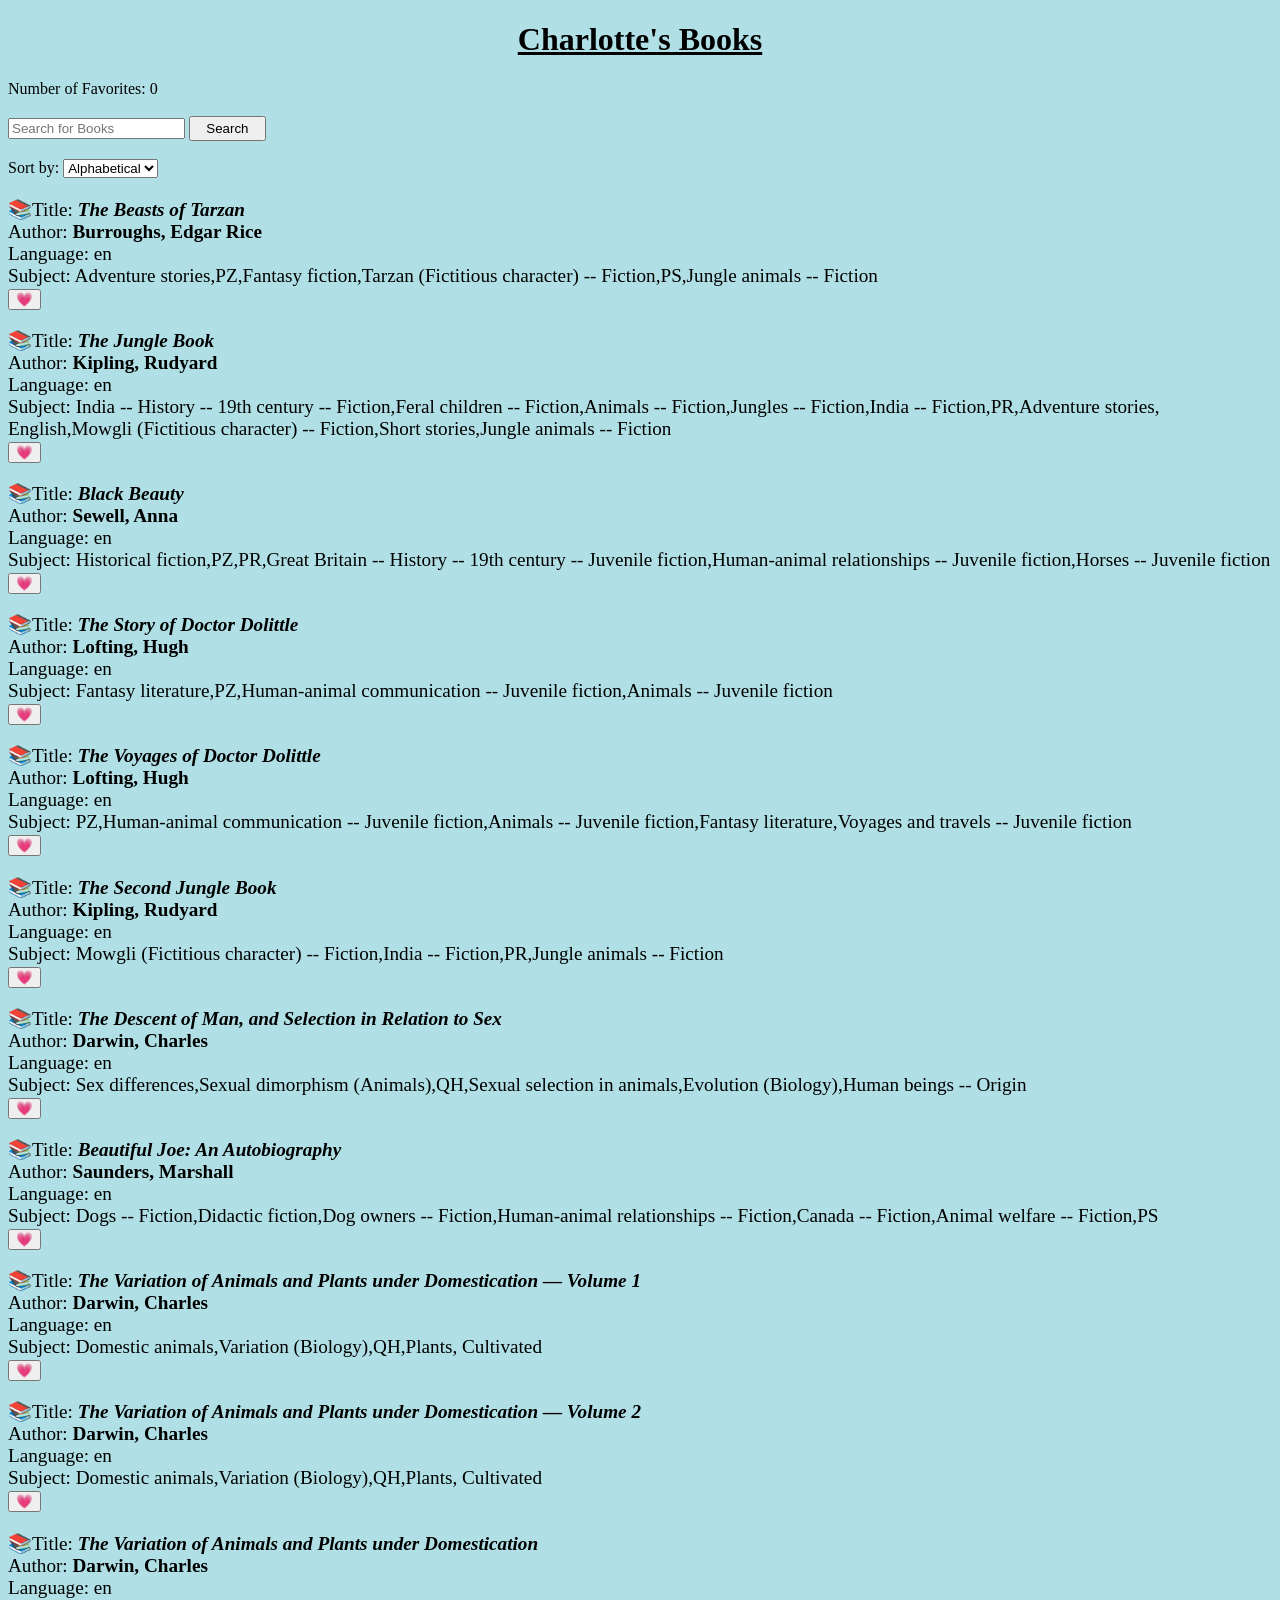
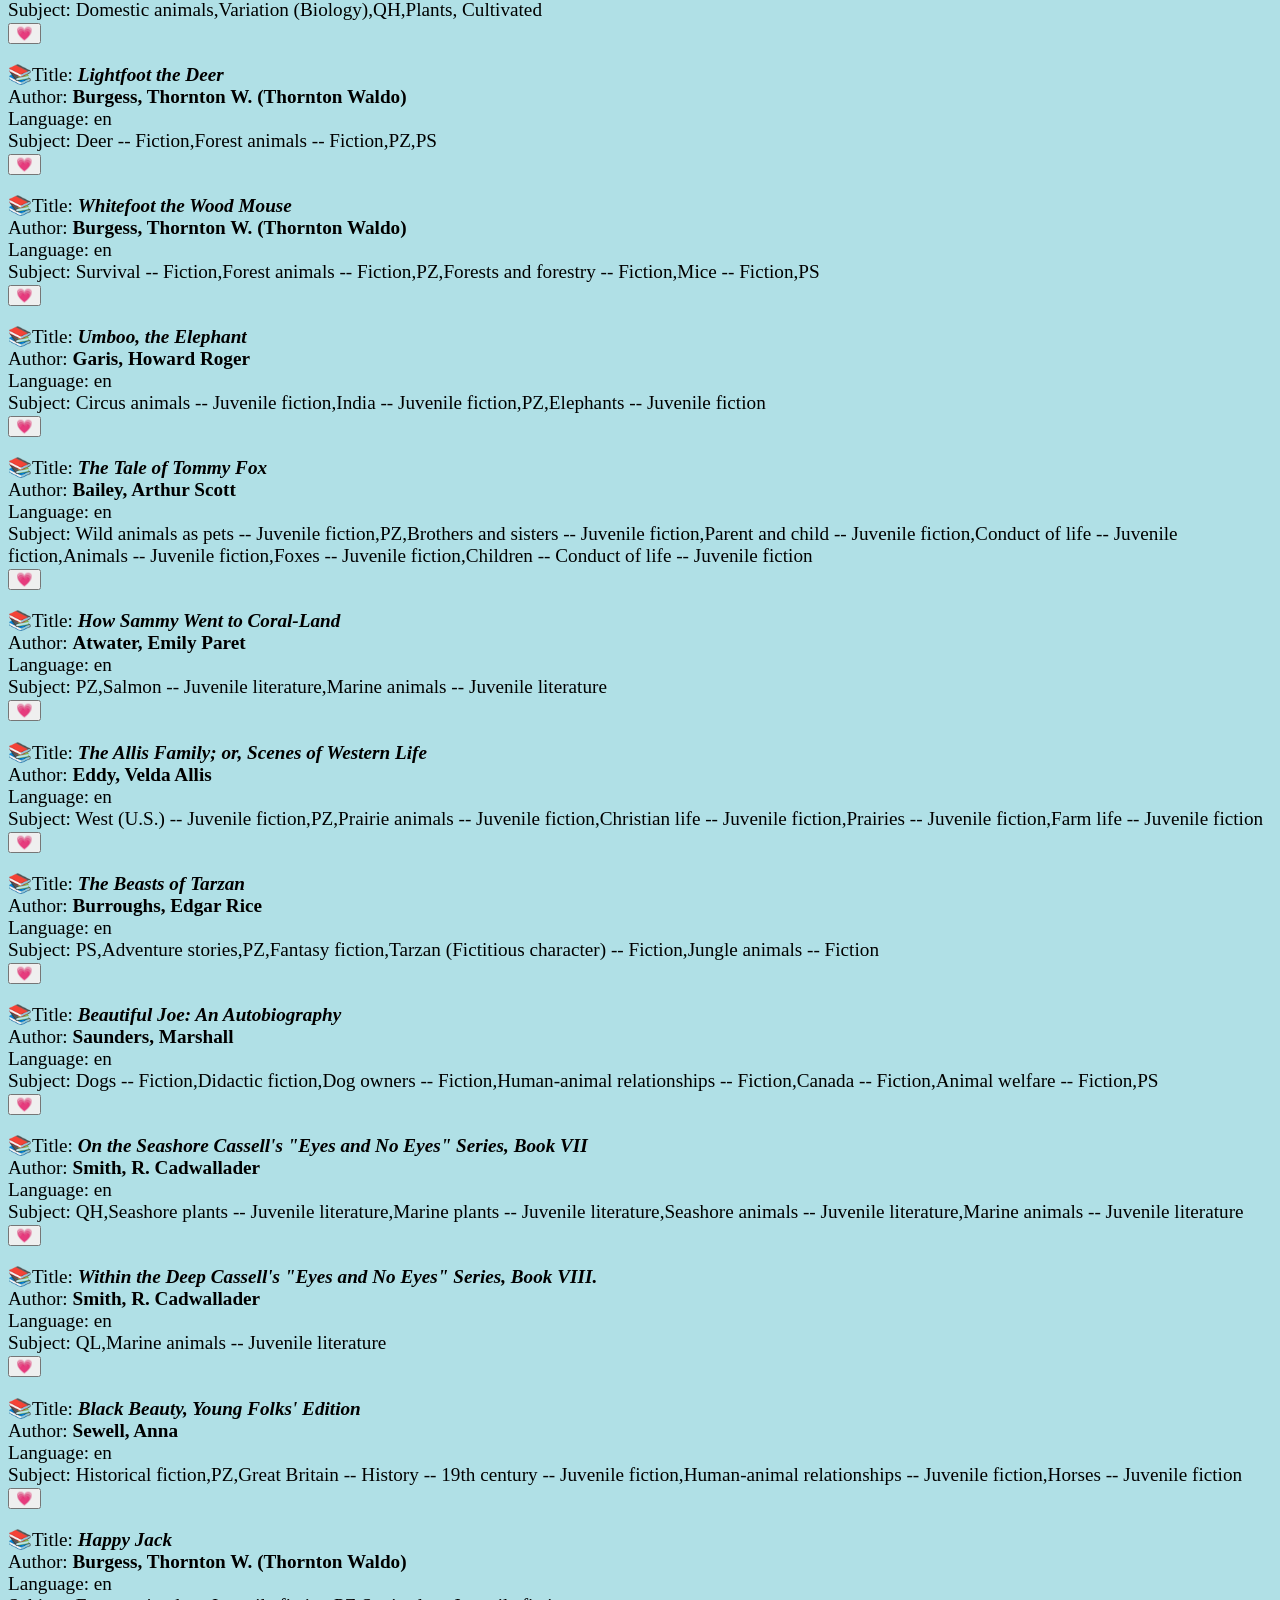
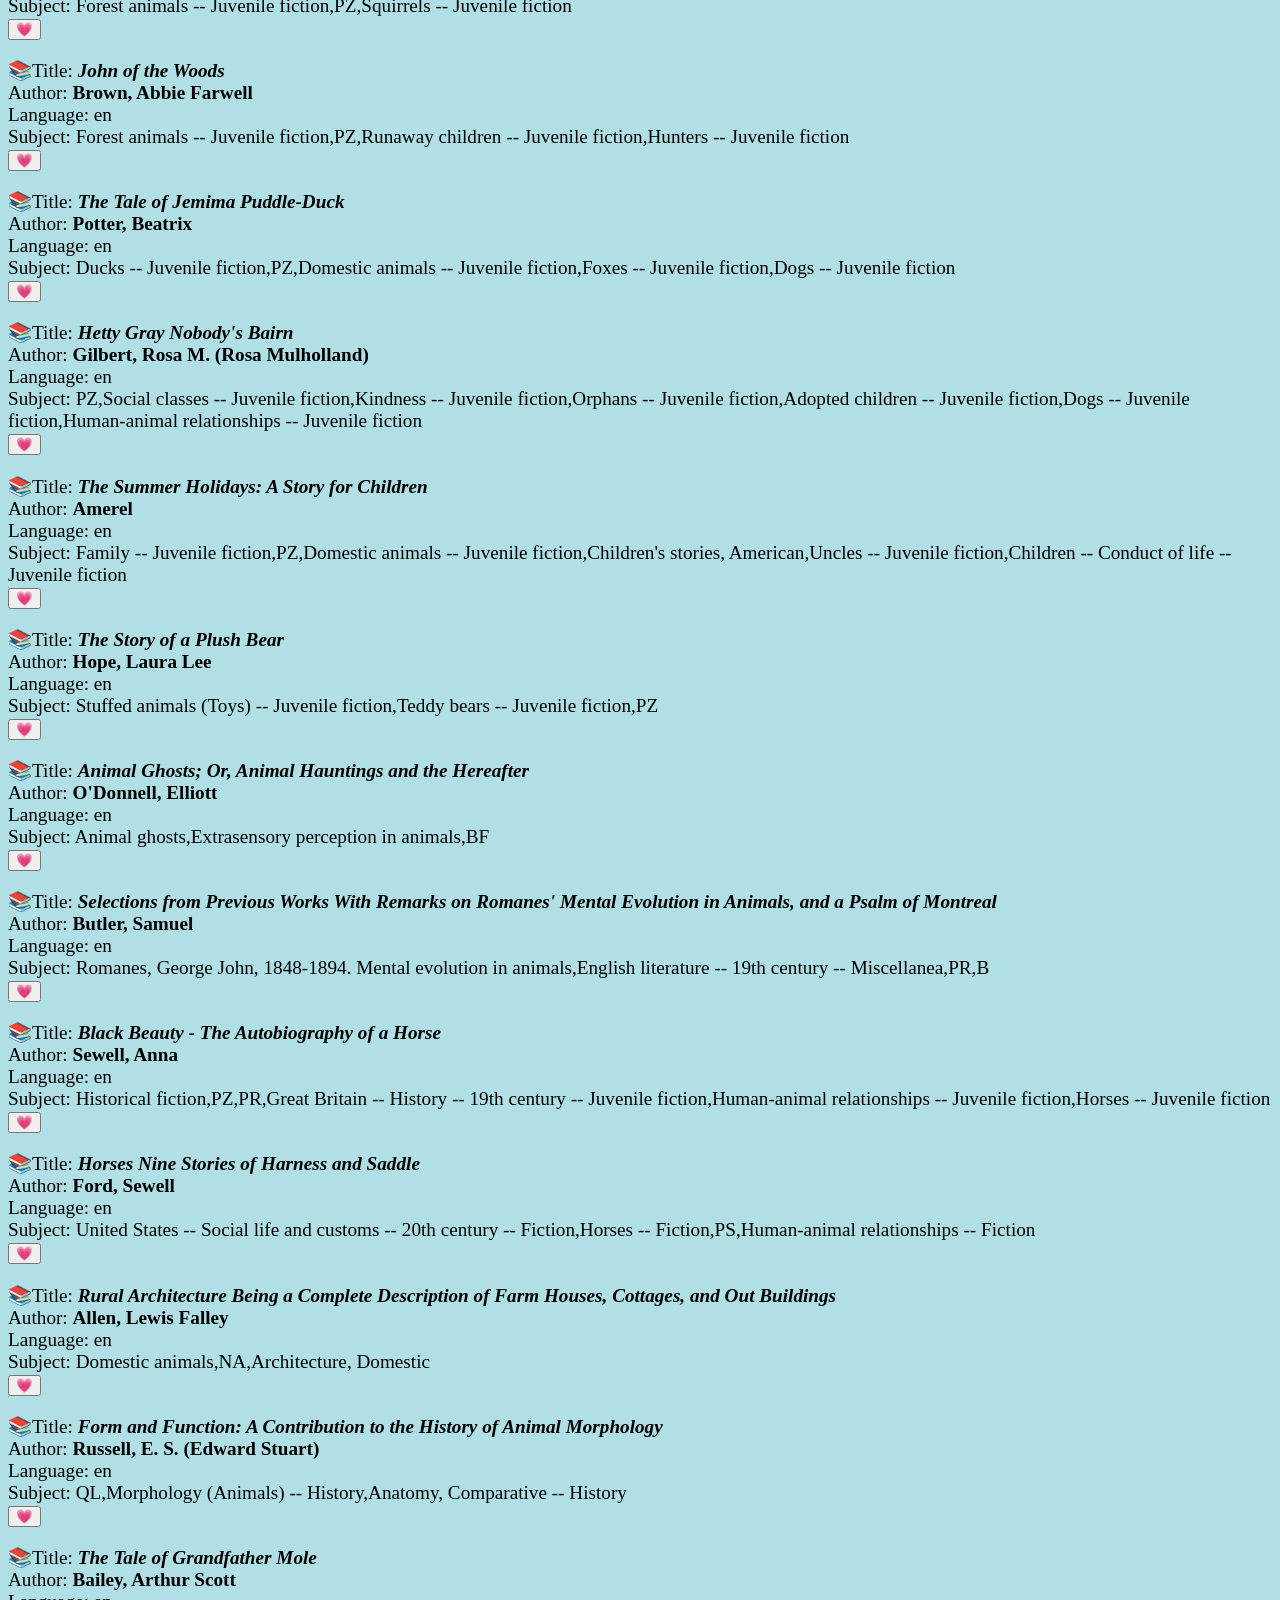
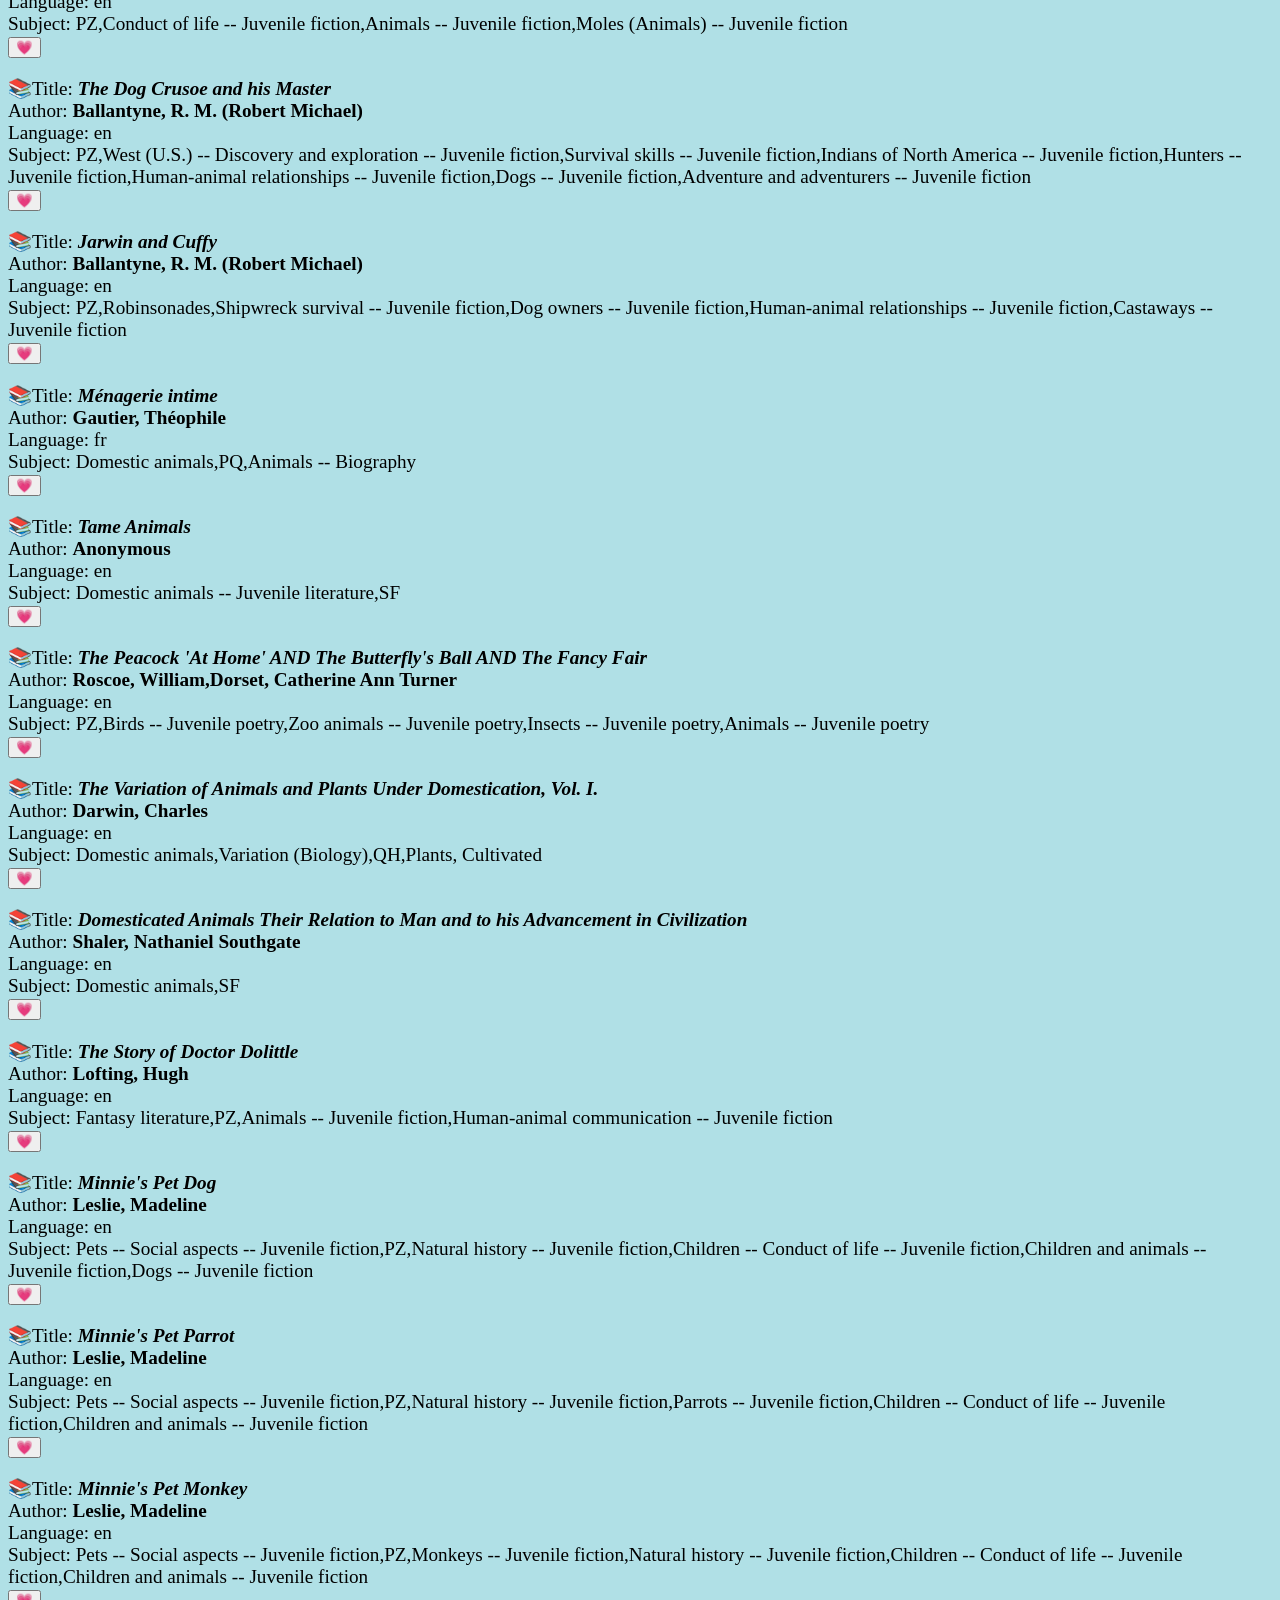
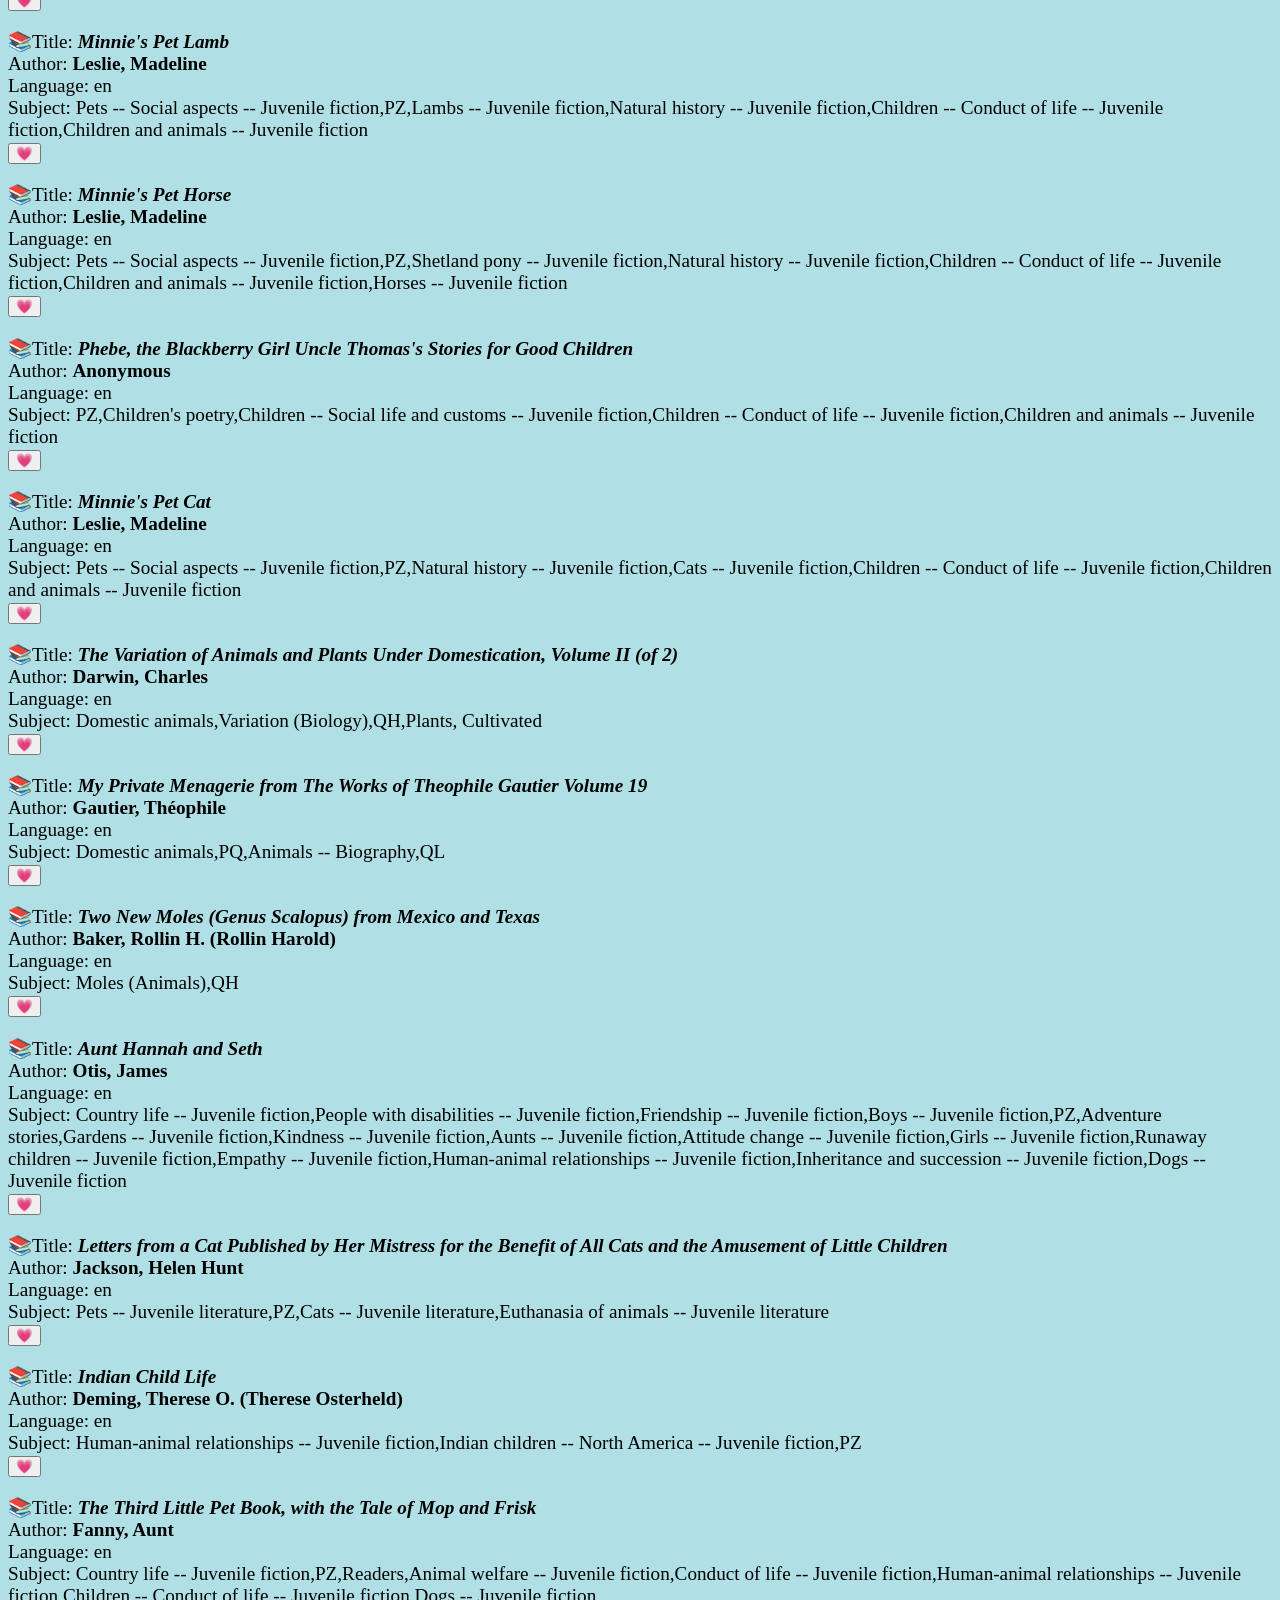
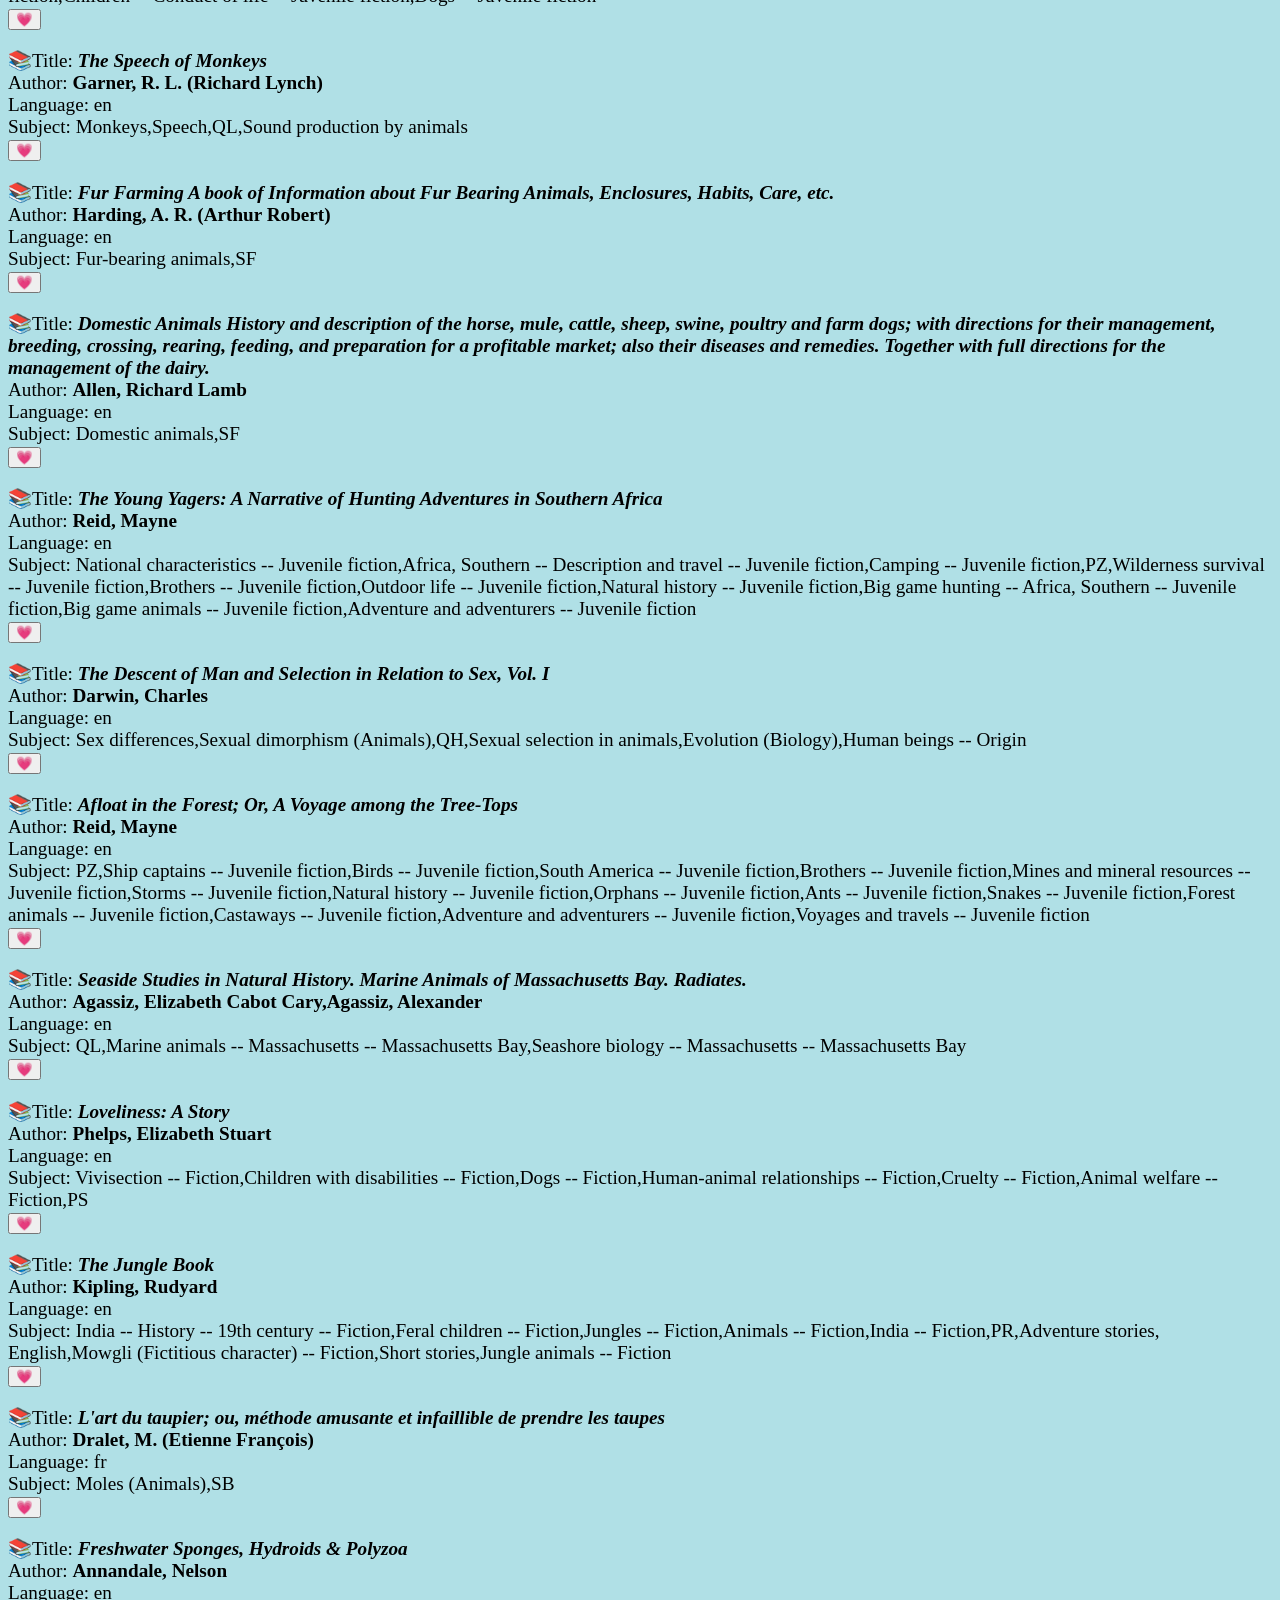
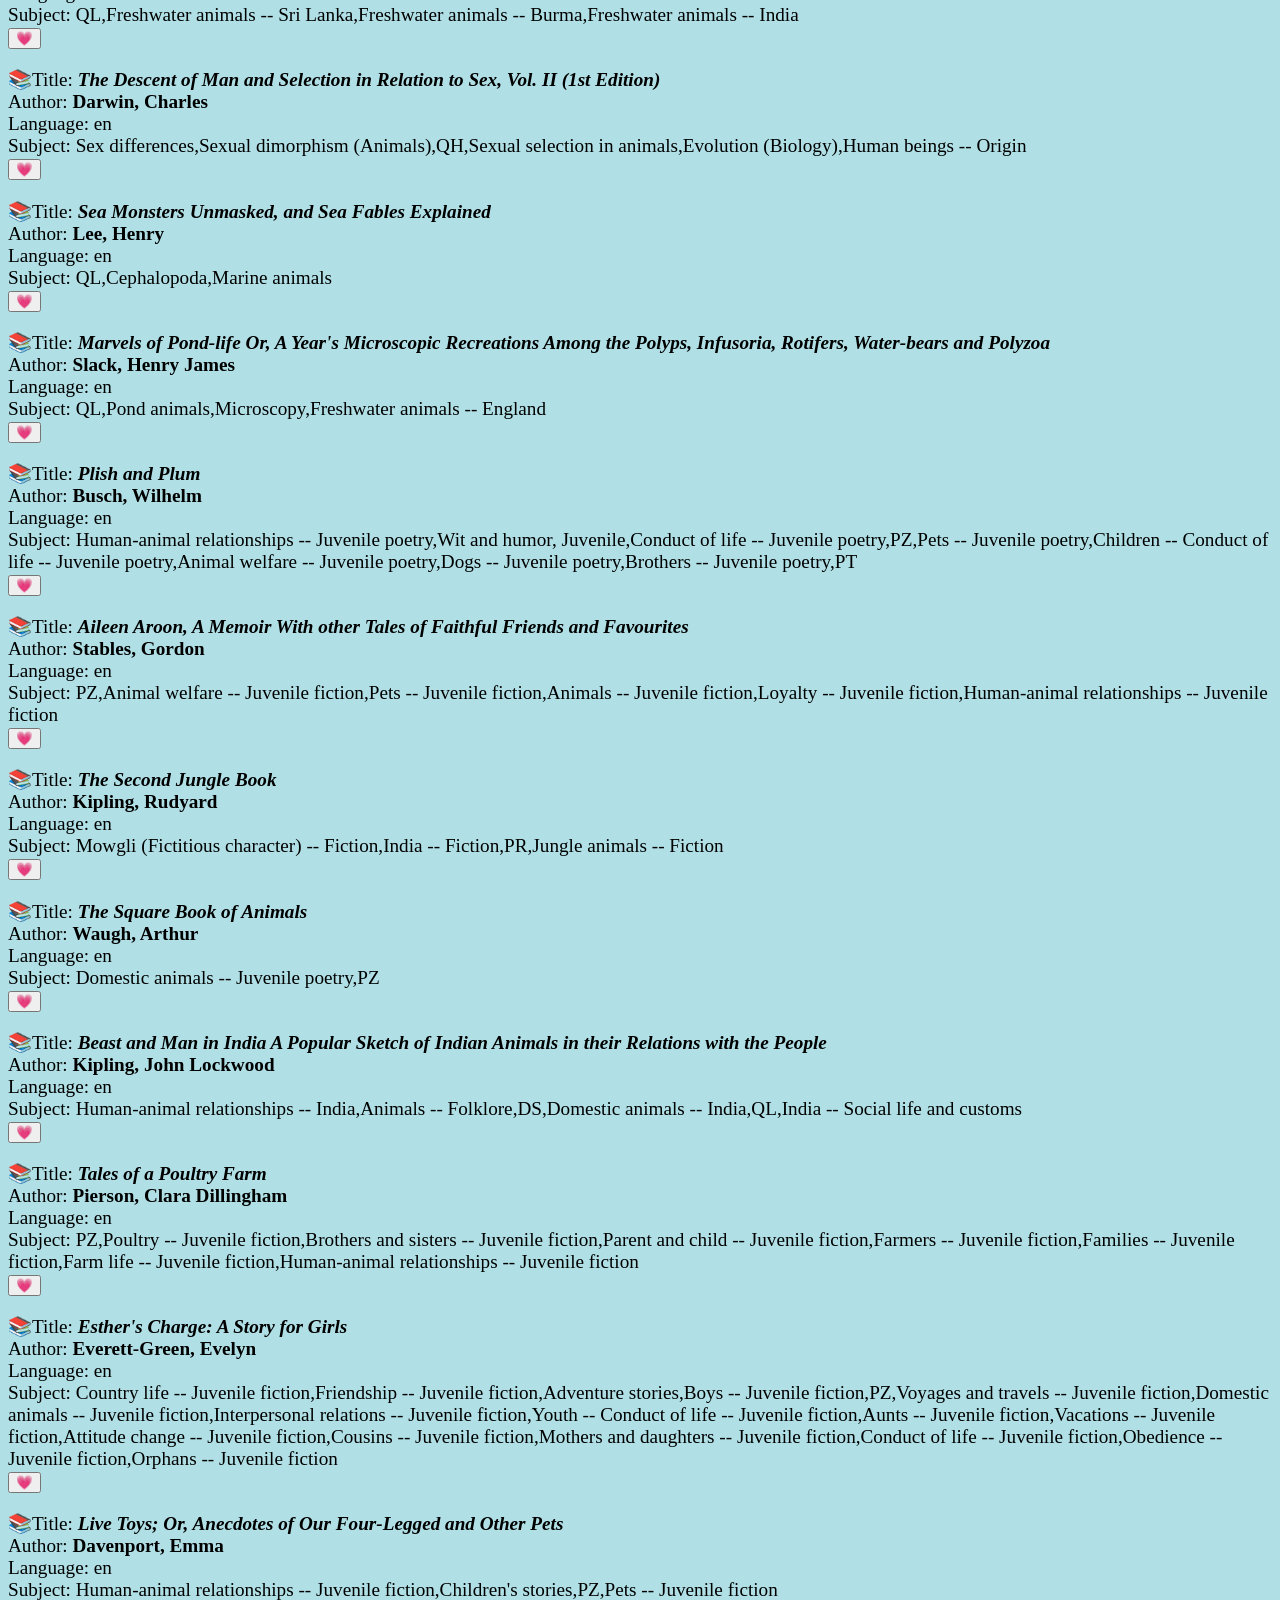
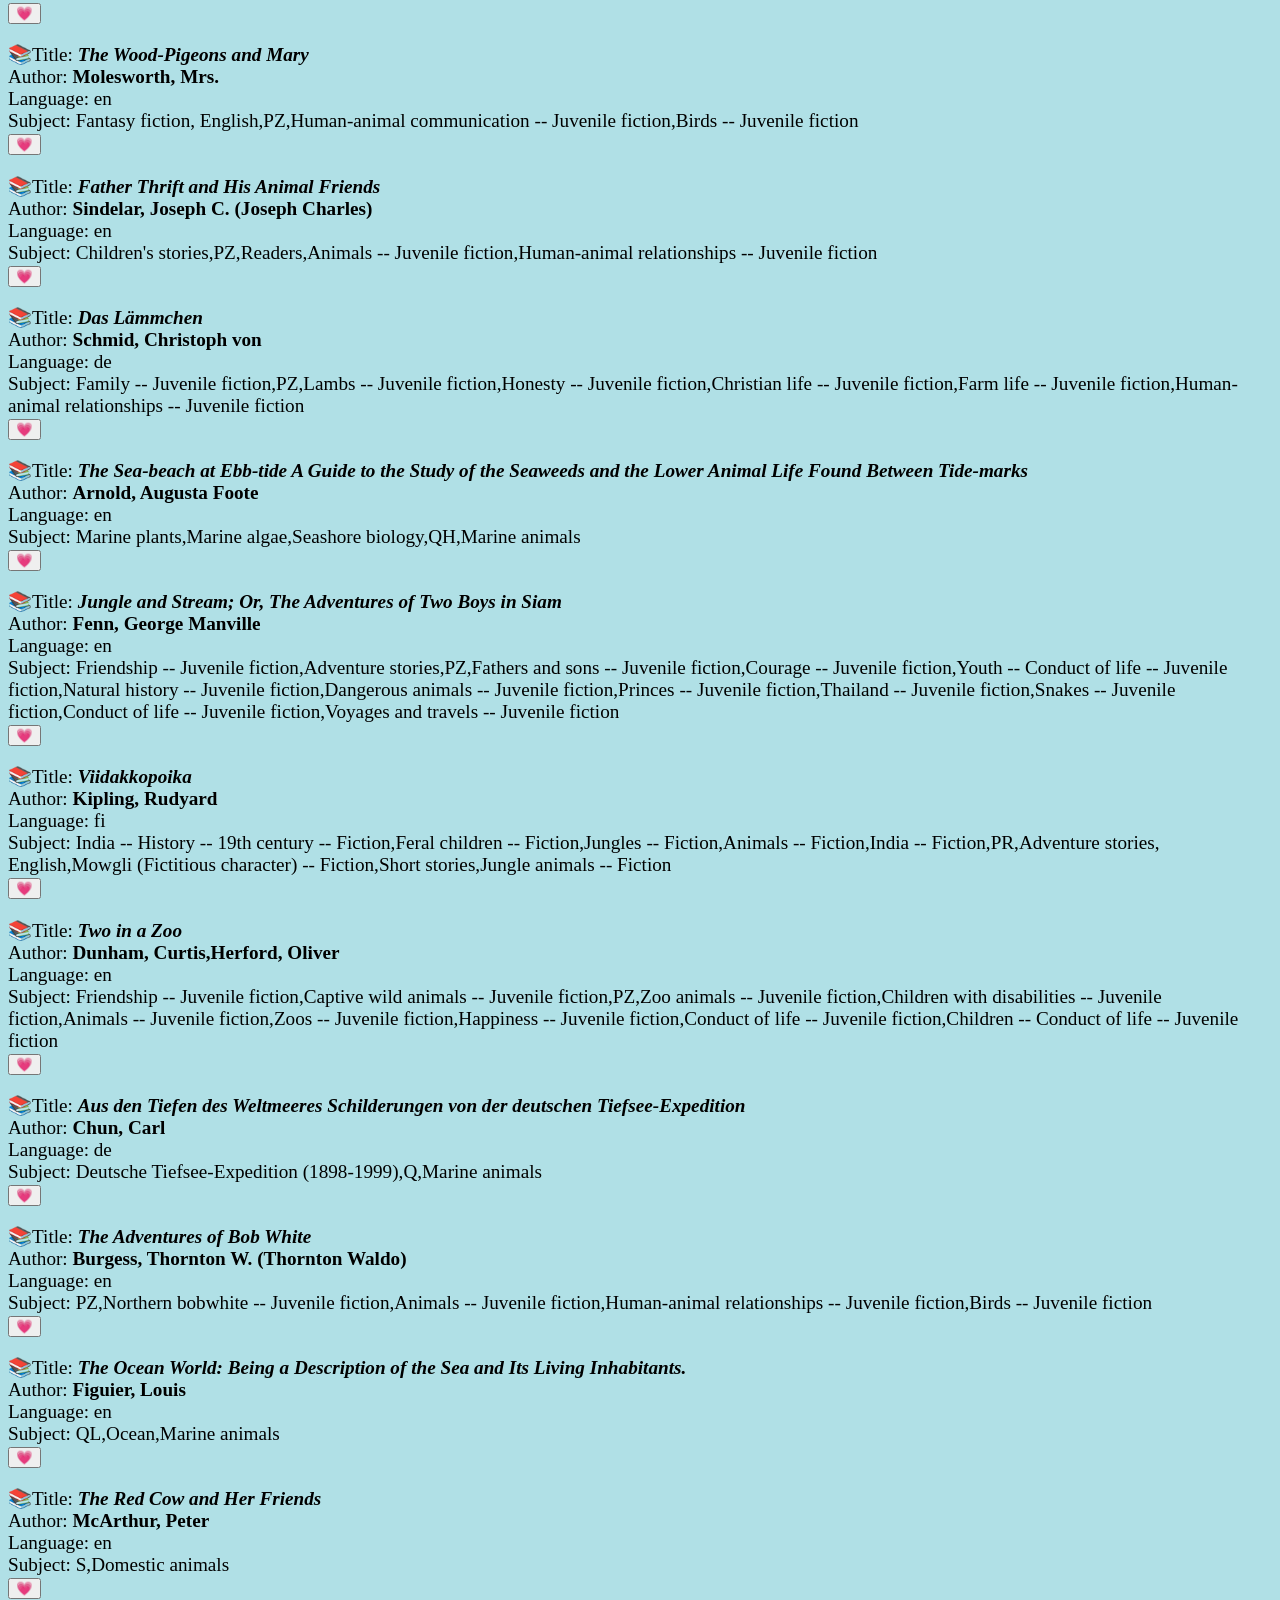
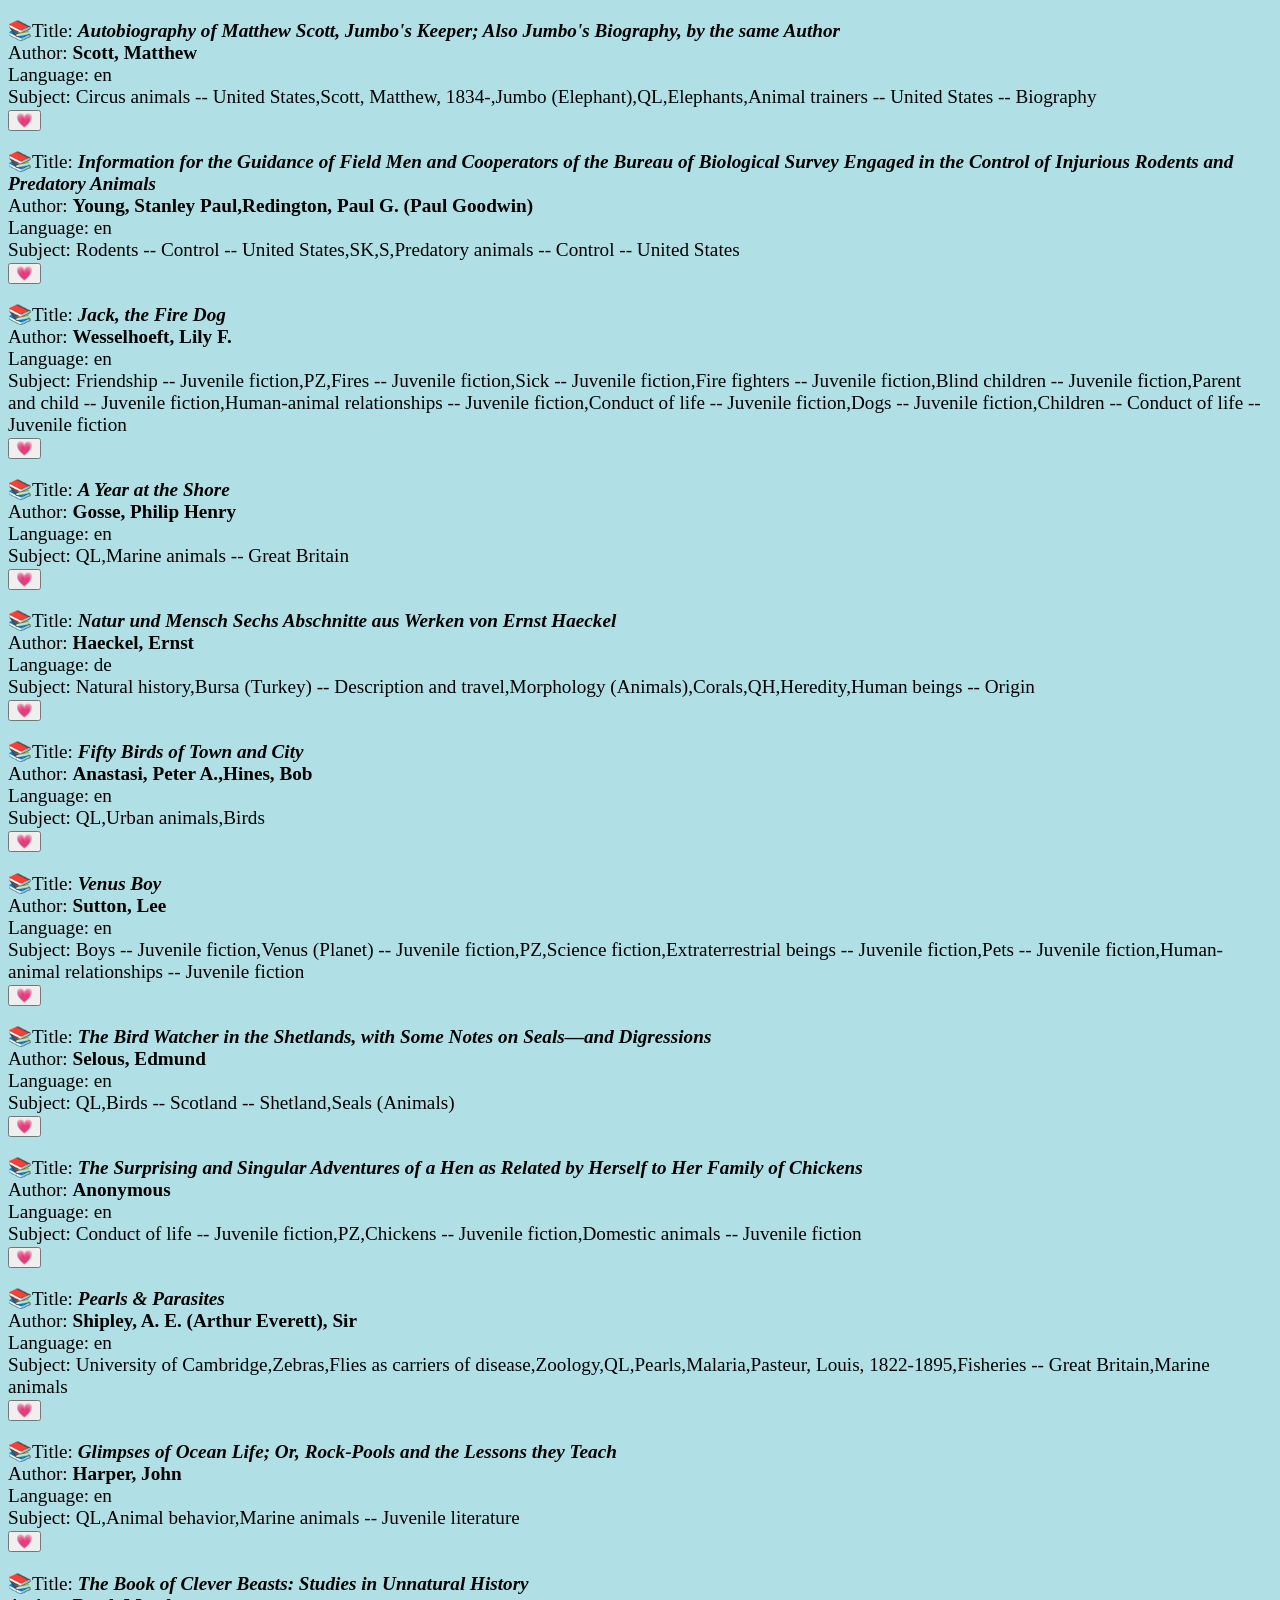
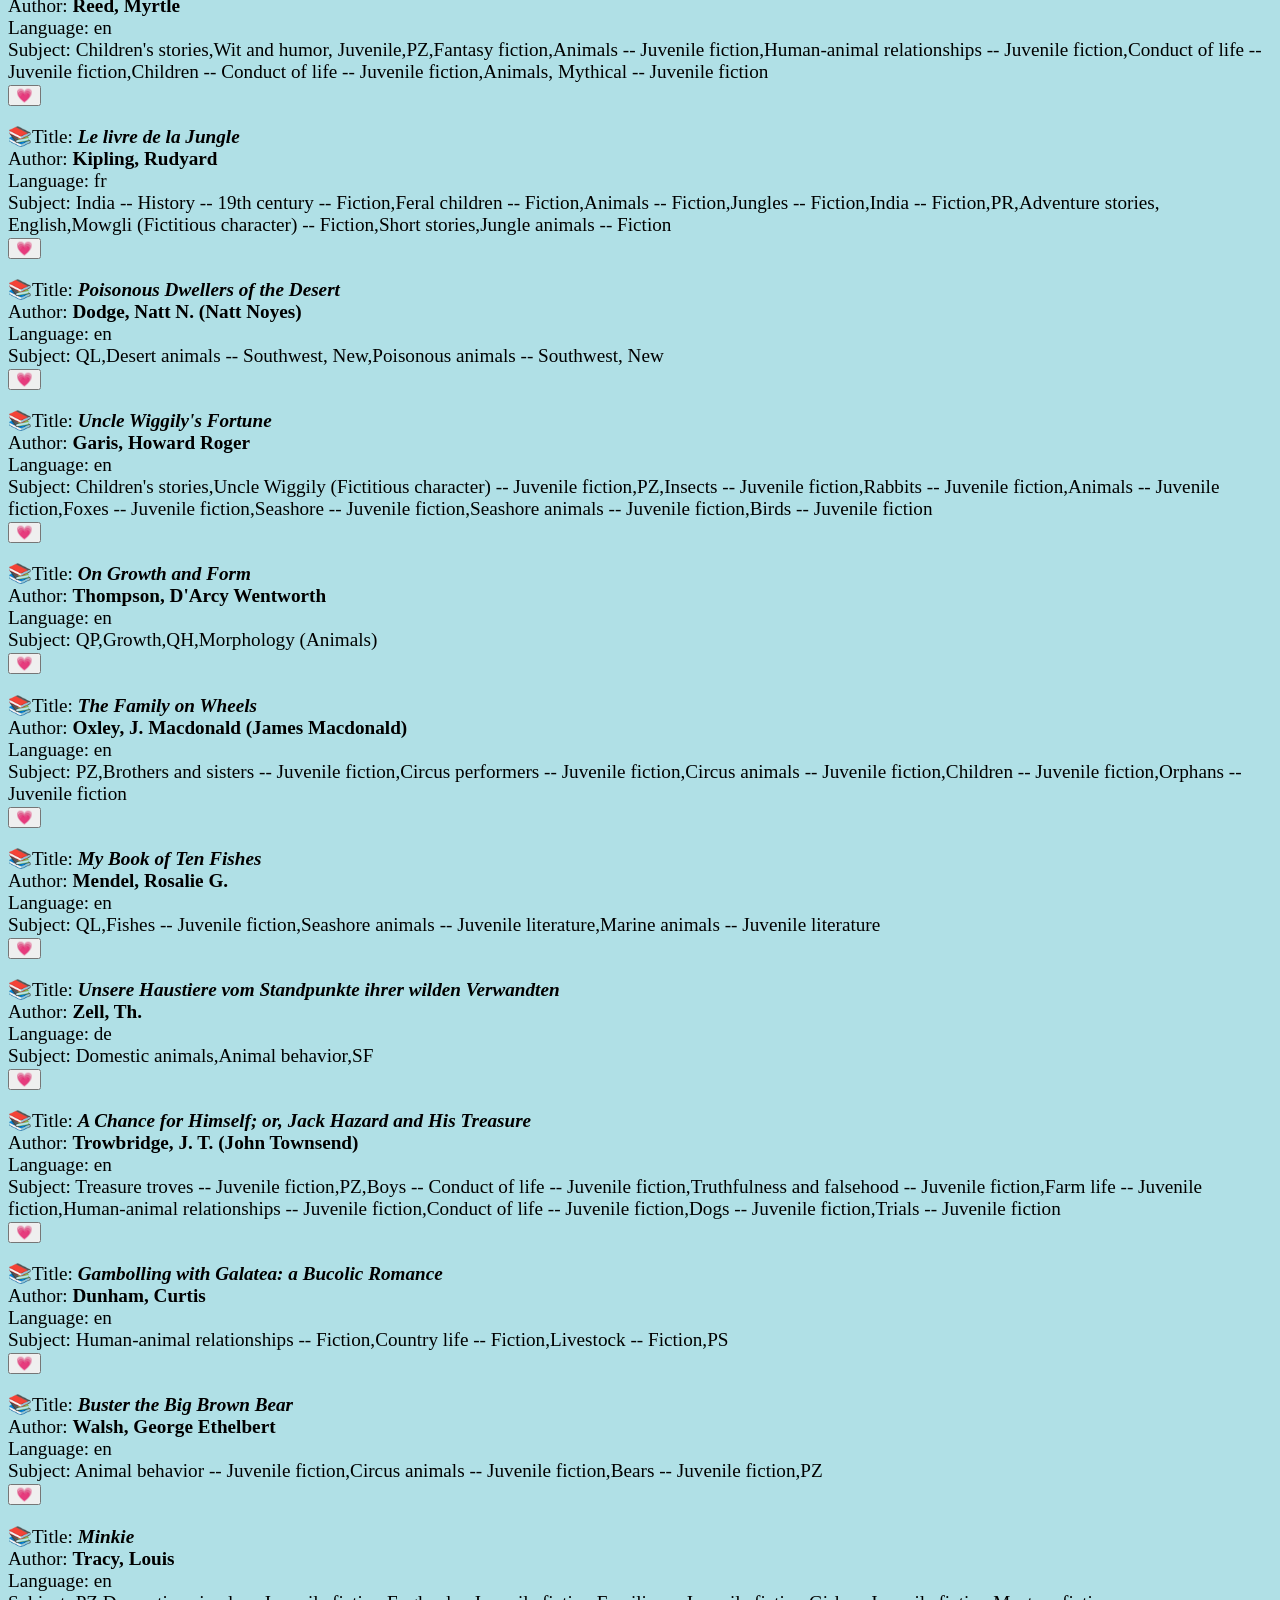
<file: index.html>
<!-- -------------------------- -->
<!-- #GRADING NOTES -->
<!-- -------------------------- -->
<!--  1. The UI contains a "Search" text input and a "Search" button.
          You do have a search input and button here. - SLL
      3. The UI contains a "Sort by" drop-down menu that contains the following options. 
      There should also be a way to toggle whether the sort is ascending or descending. 
          I see your sortby drop down menu with some options. I would indicate ascending
          or decending in there. -SLL -->

<!DOCTYPE html>
<html lang="en">
  <head>
    <meta charset="UTF-8" />
    <meta http-equiv="X-UA-Compatible" content="IE=edge" />
    <meta name="viewport" content="width=device-width, initial-scale=1.0" />
    <title>Charlotte's Books</title>
    <link rel="stylesheet" href="main.css" />
  </head>
  <body>
    <h1 id="title">Charlotte's Books</h1>
    <span> Number of Favorites: <span id="numfavs">0</span></span
    ><br /><br />
    <input type="text" class="search" placeholder="Search for Books" />
    <button id="search-button">Search</button><br /><br />
    <label for="Sortby">Sort by:</label>

    <select name="Sortby" id="sorting">
      <option value="A-Z">Alphabetical</option>
      <option value="title">Title</option>
      <option value="Author">Author</option>
    </select>
    <main id="bookshelf">
      <ul id="book-list"></ul>
    </main>
    <script src="book-data.js"></script>
    <script src="index.js"></script>
  </body>
</html>
</file>
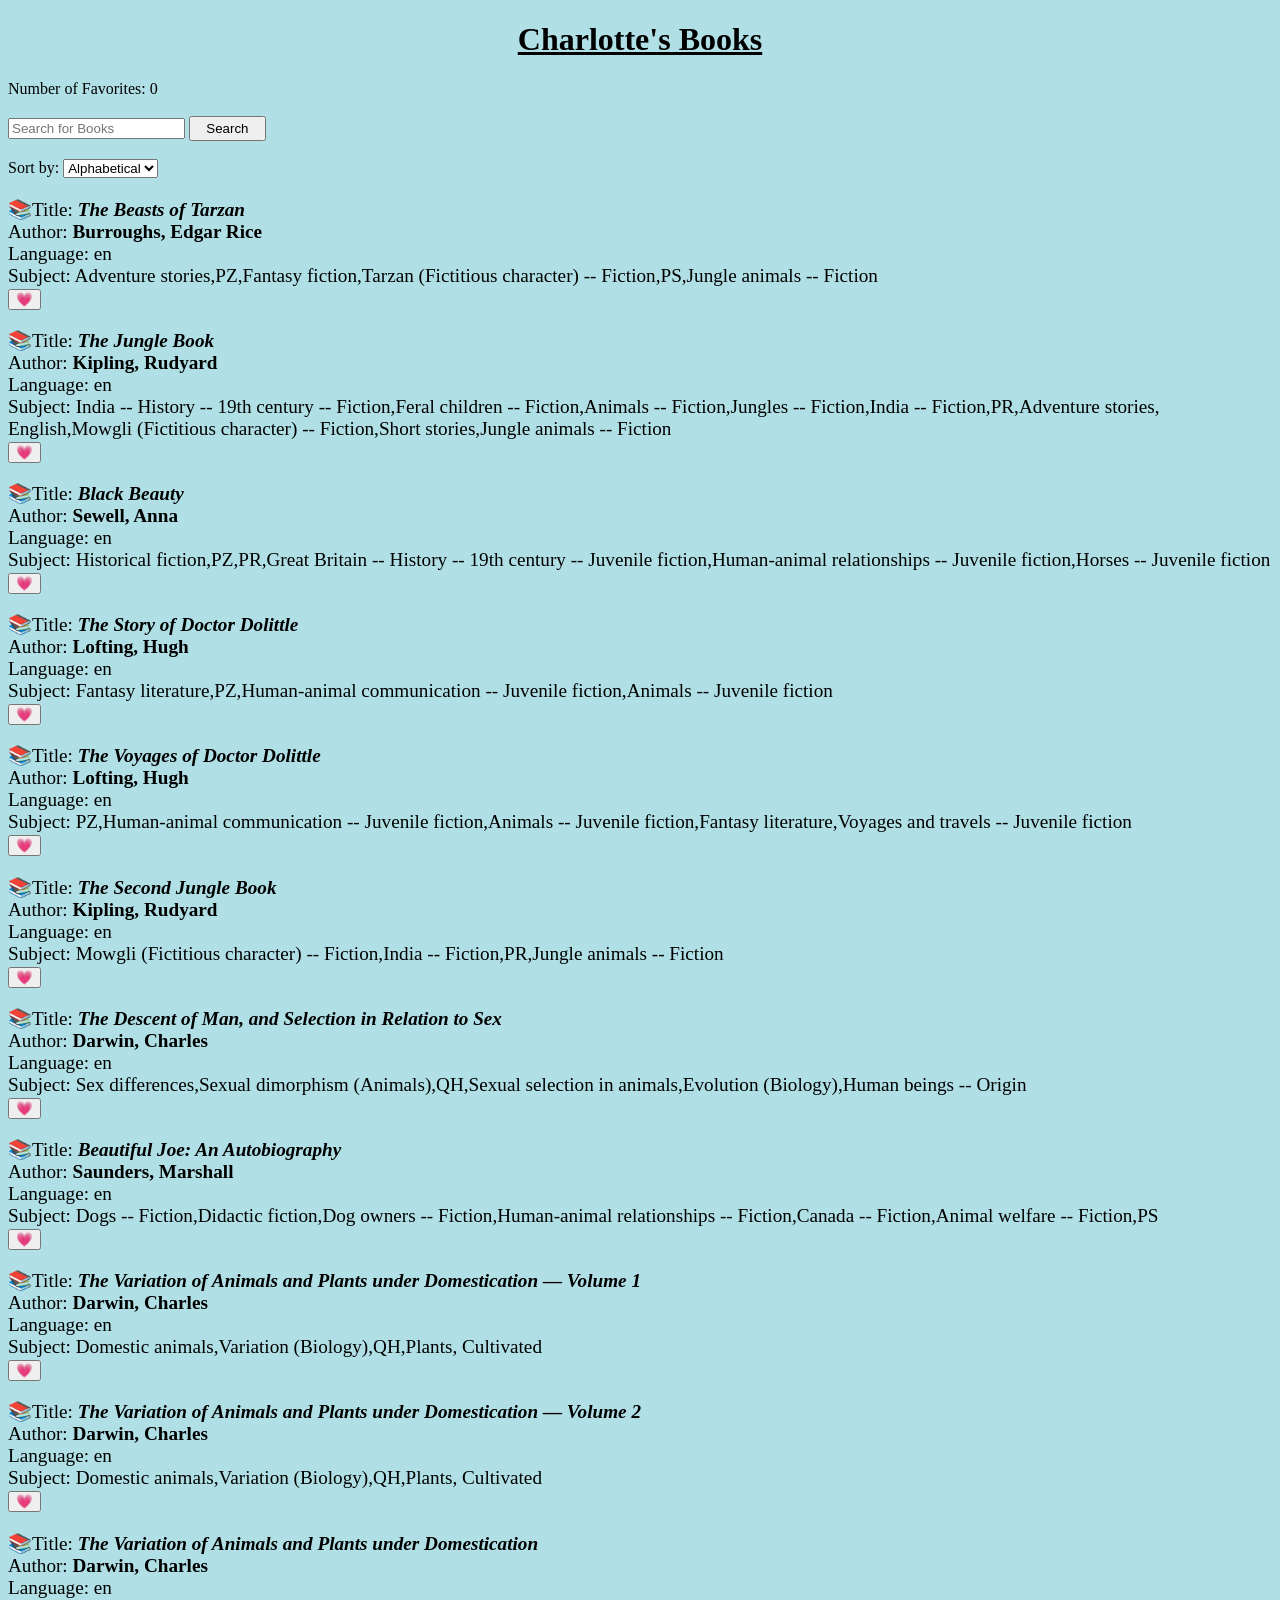
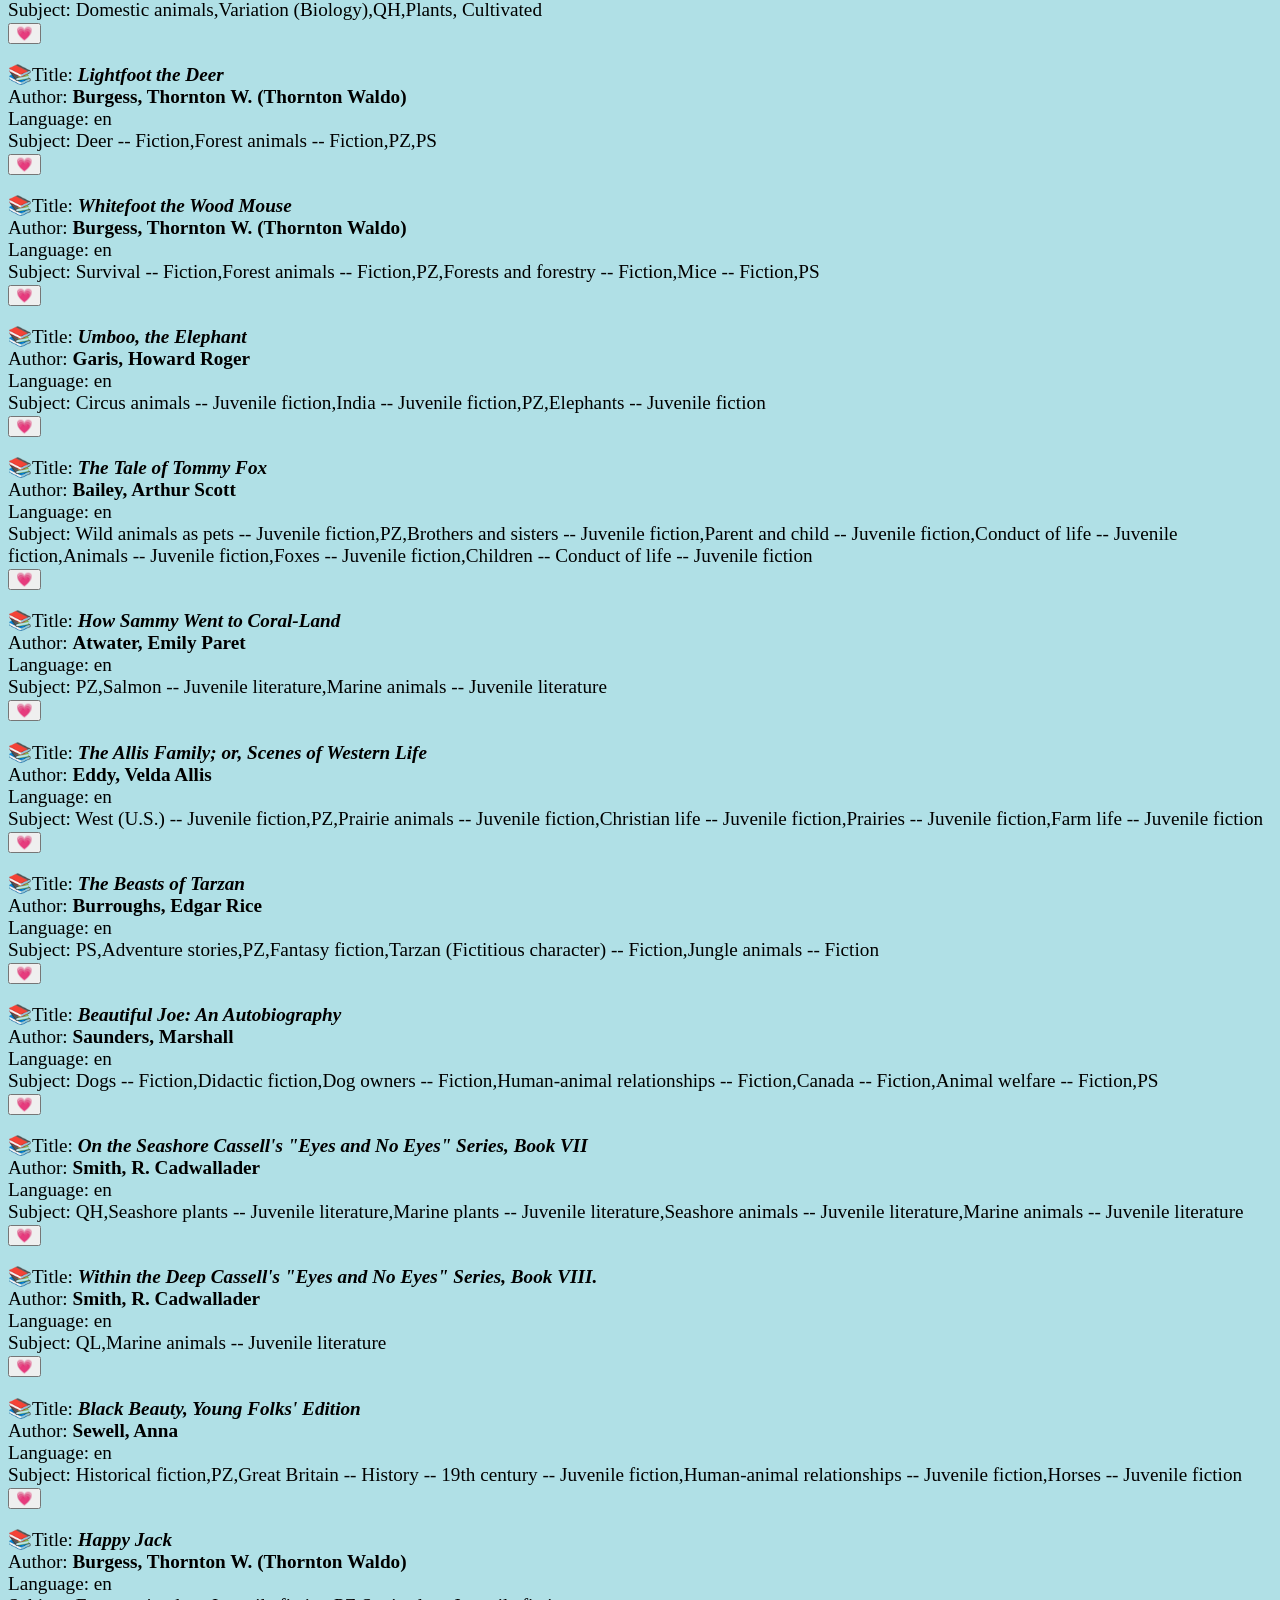
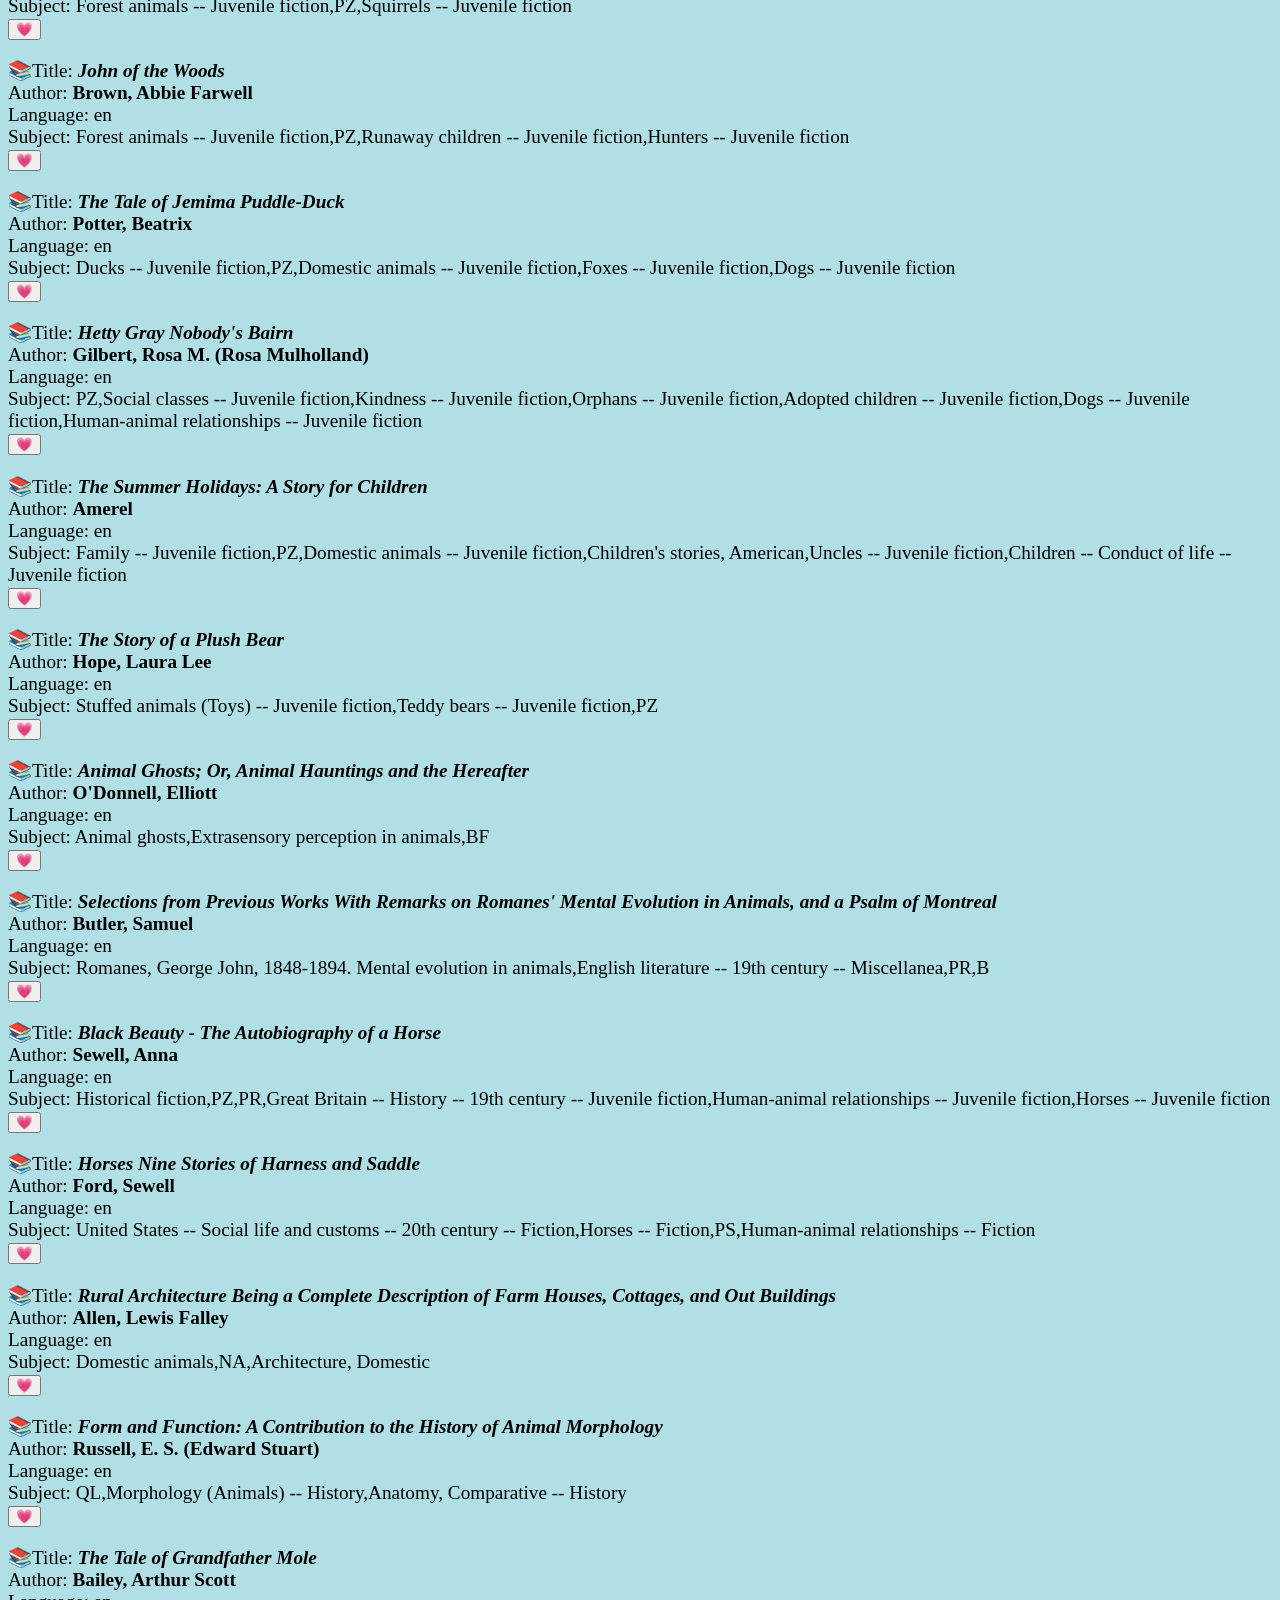
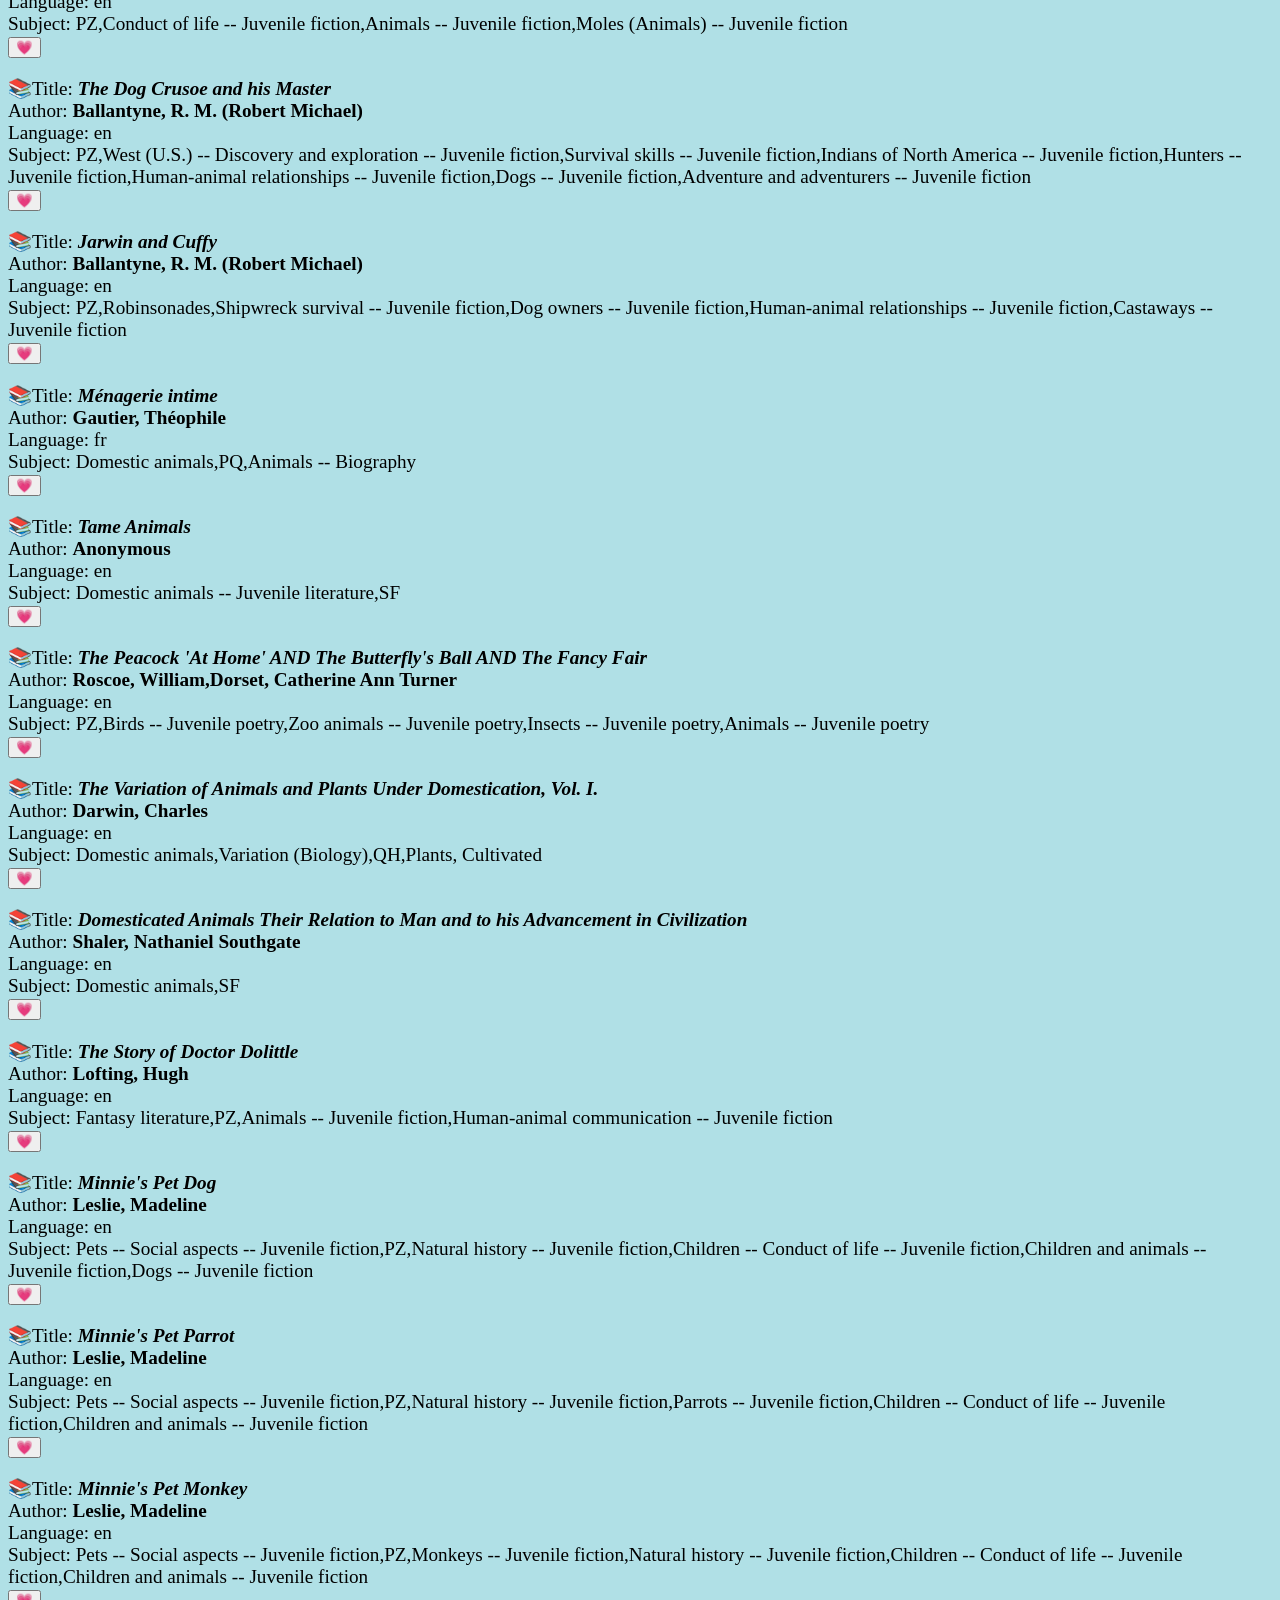
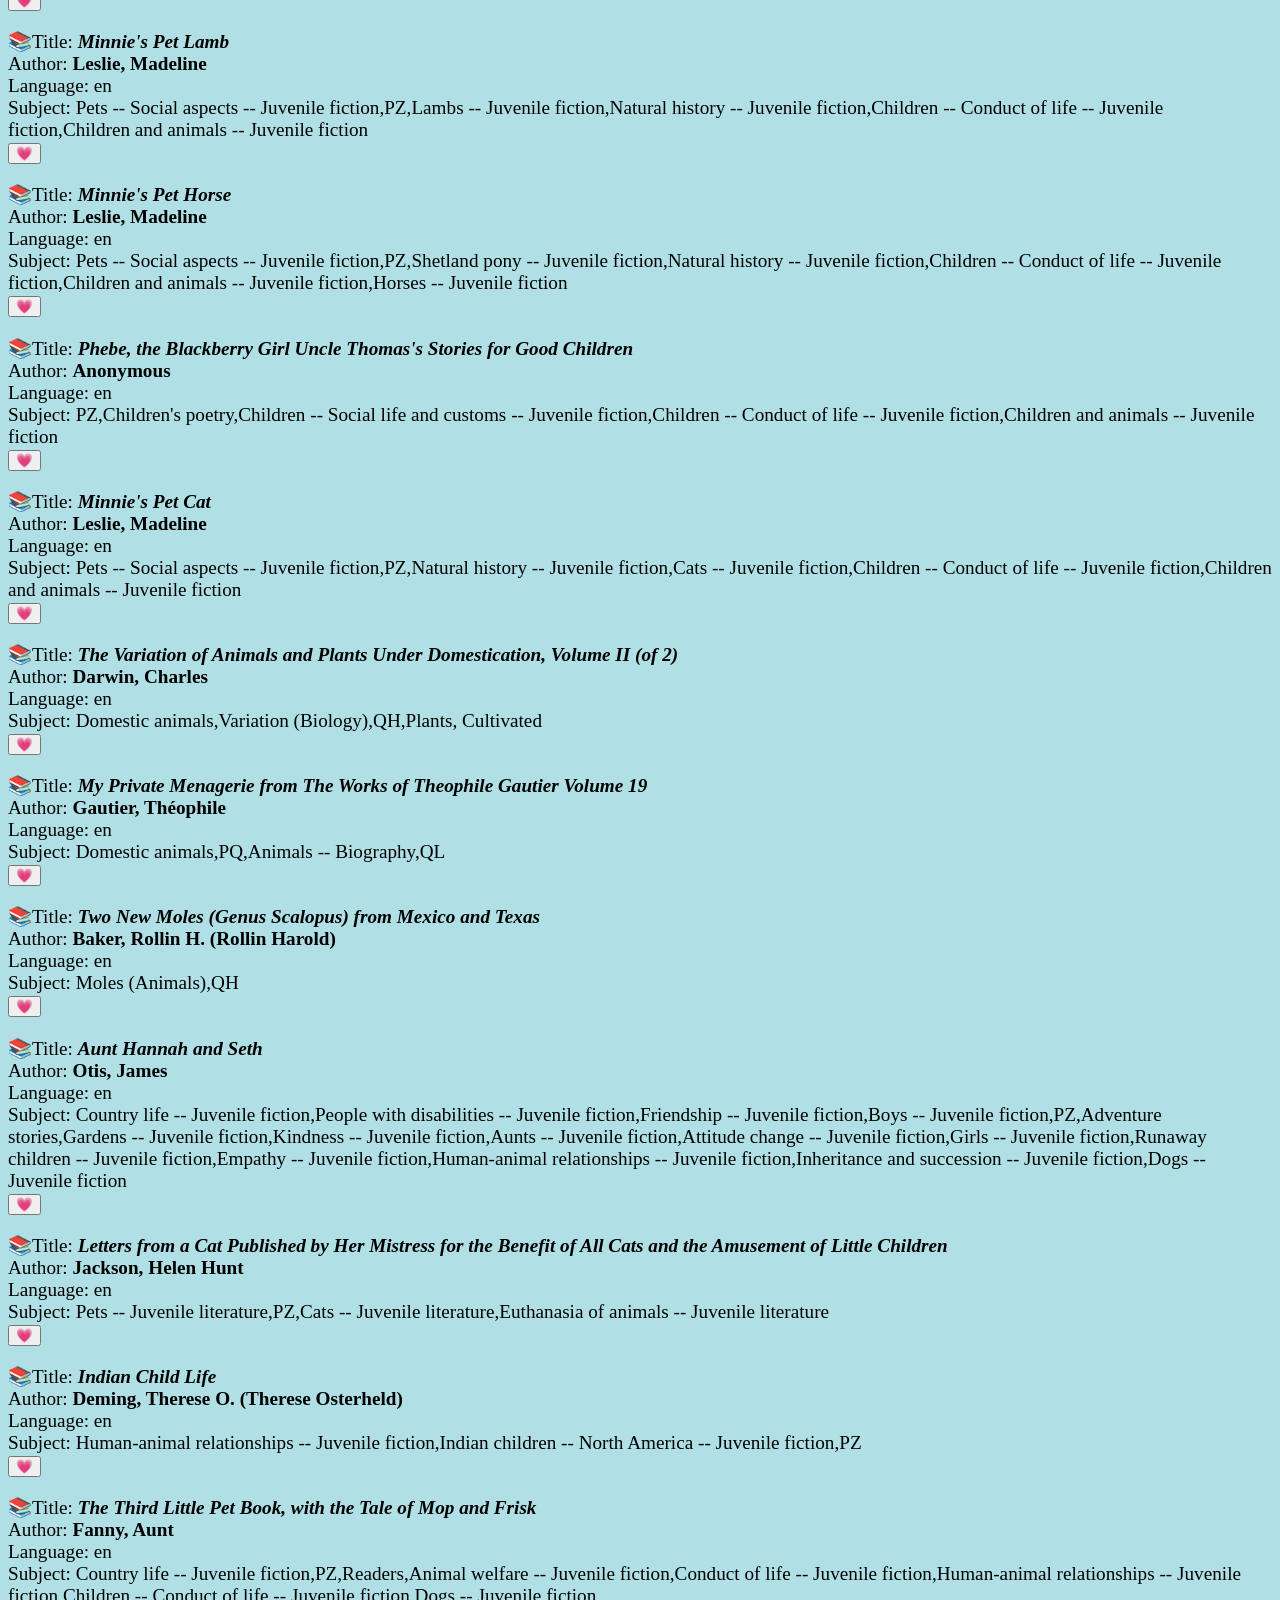
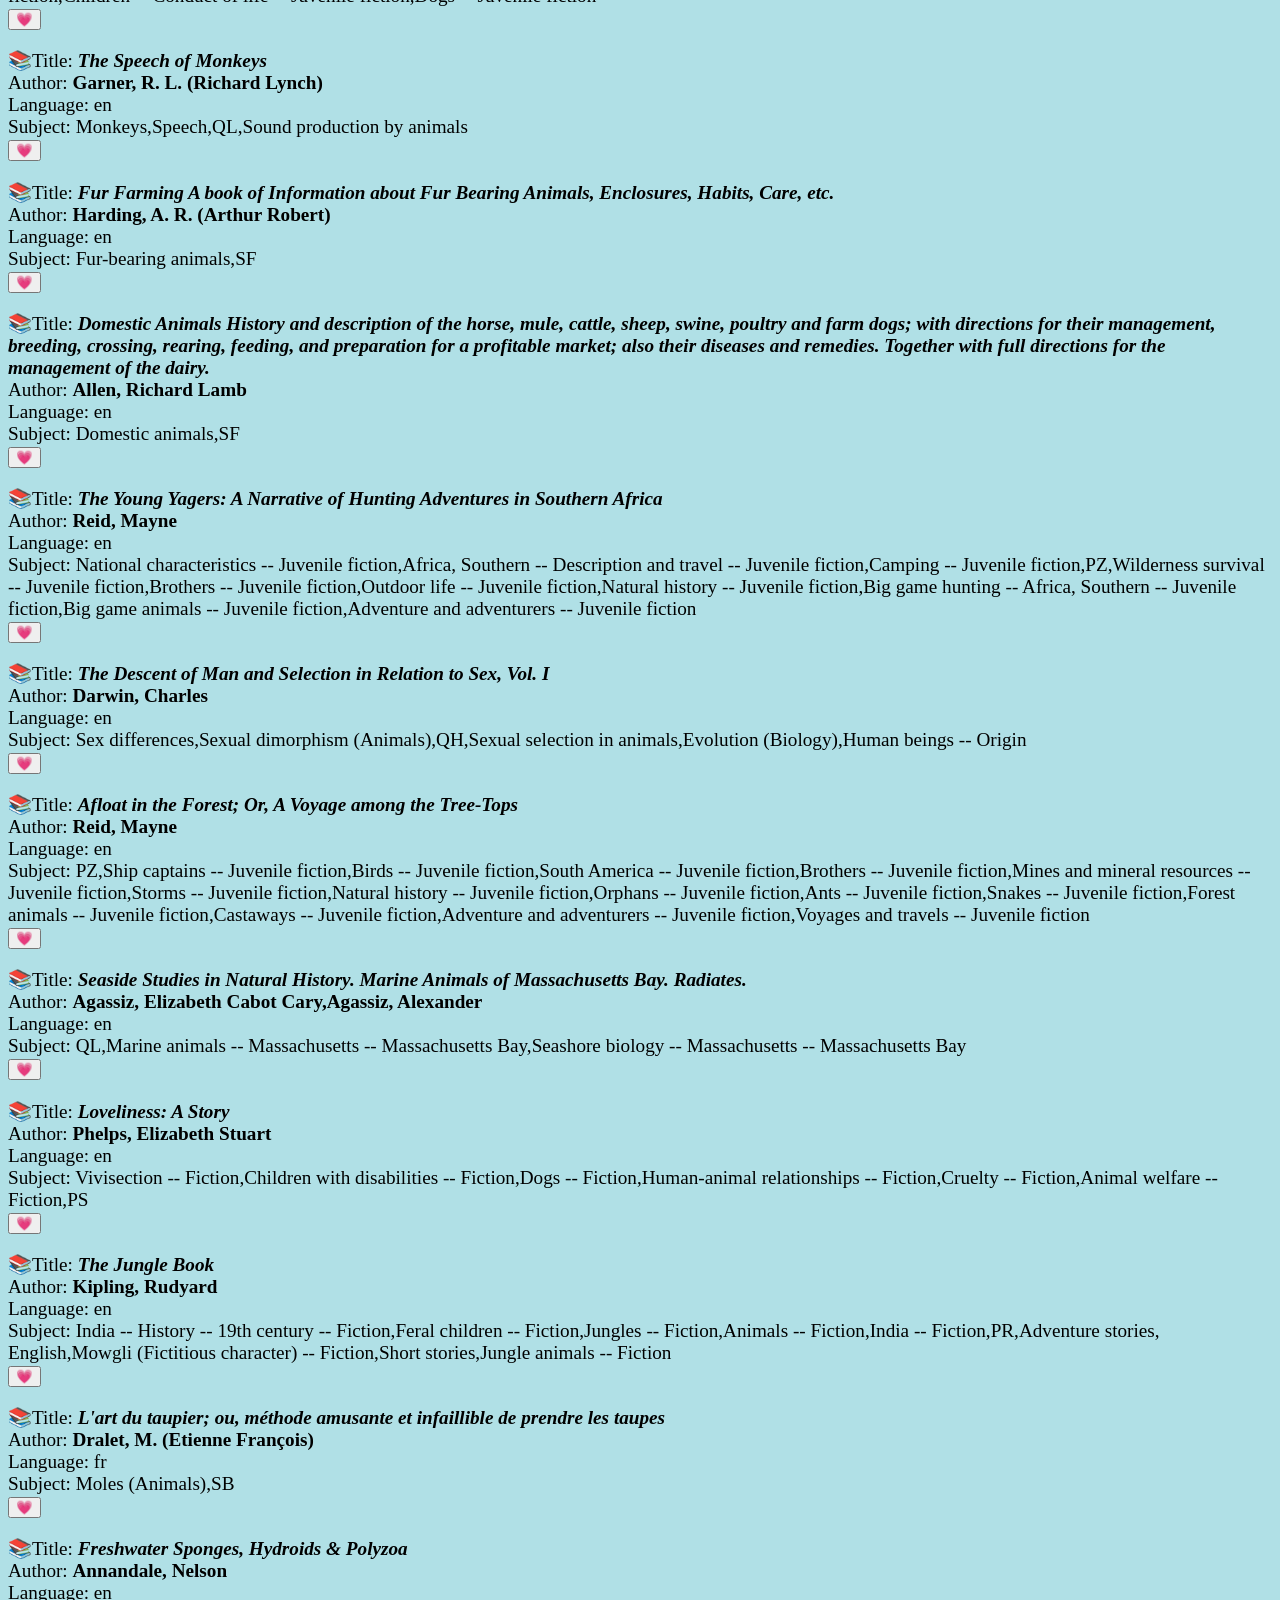
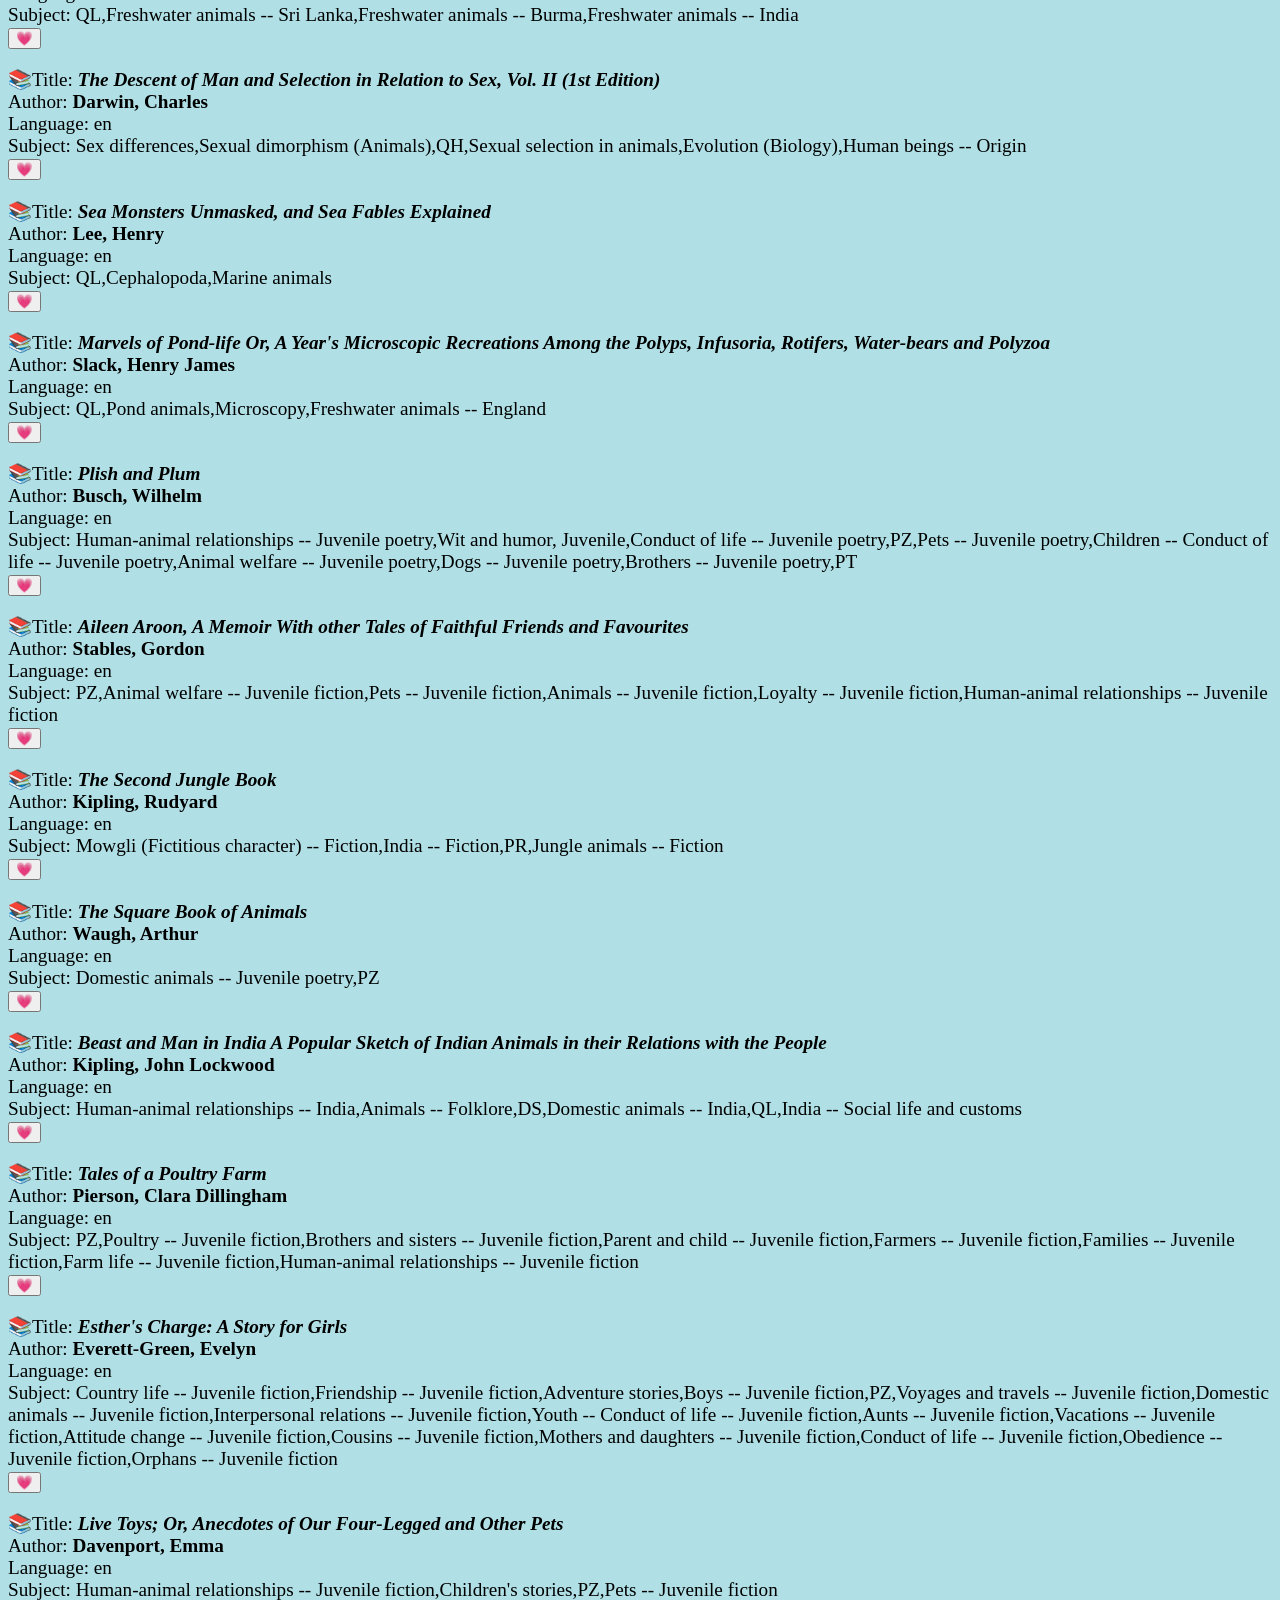
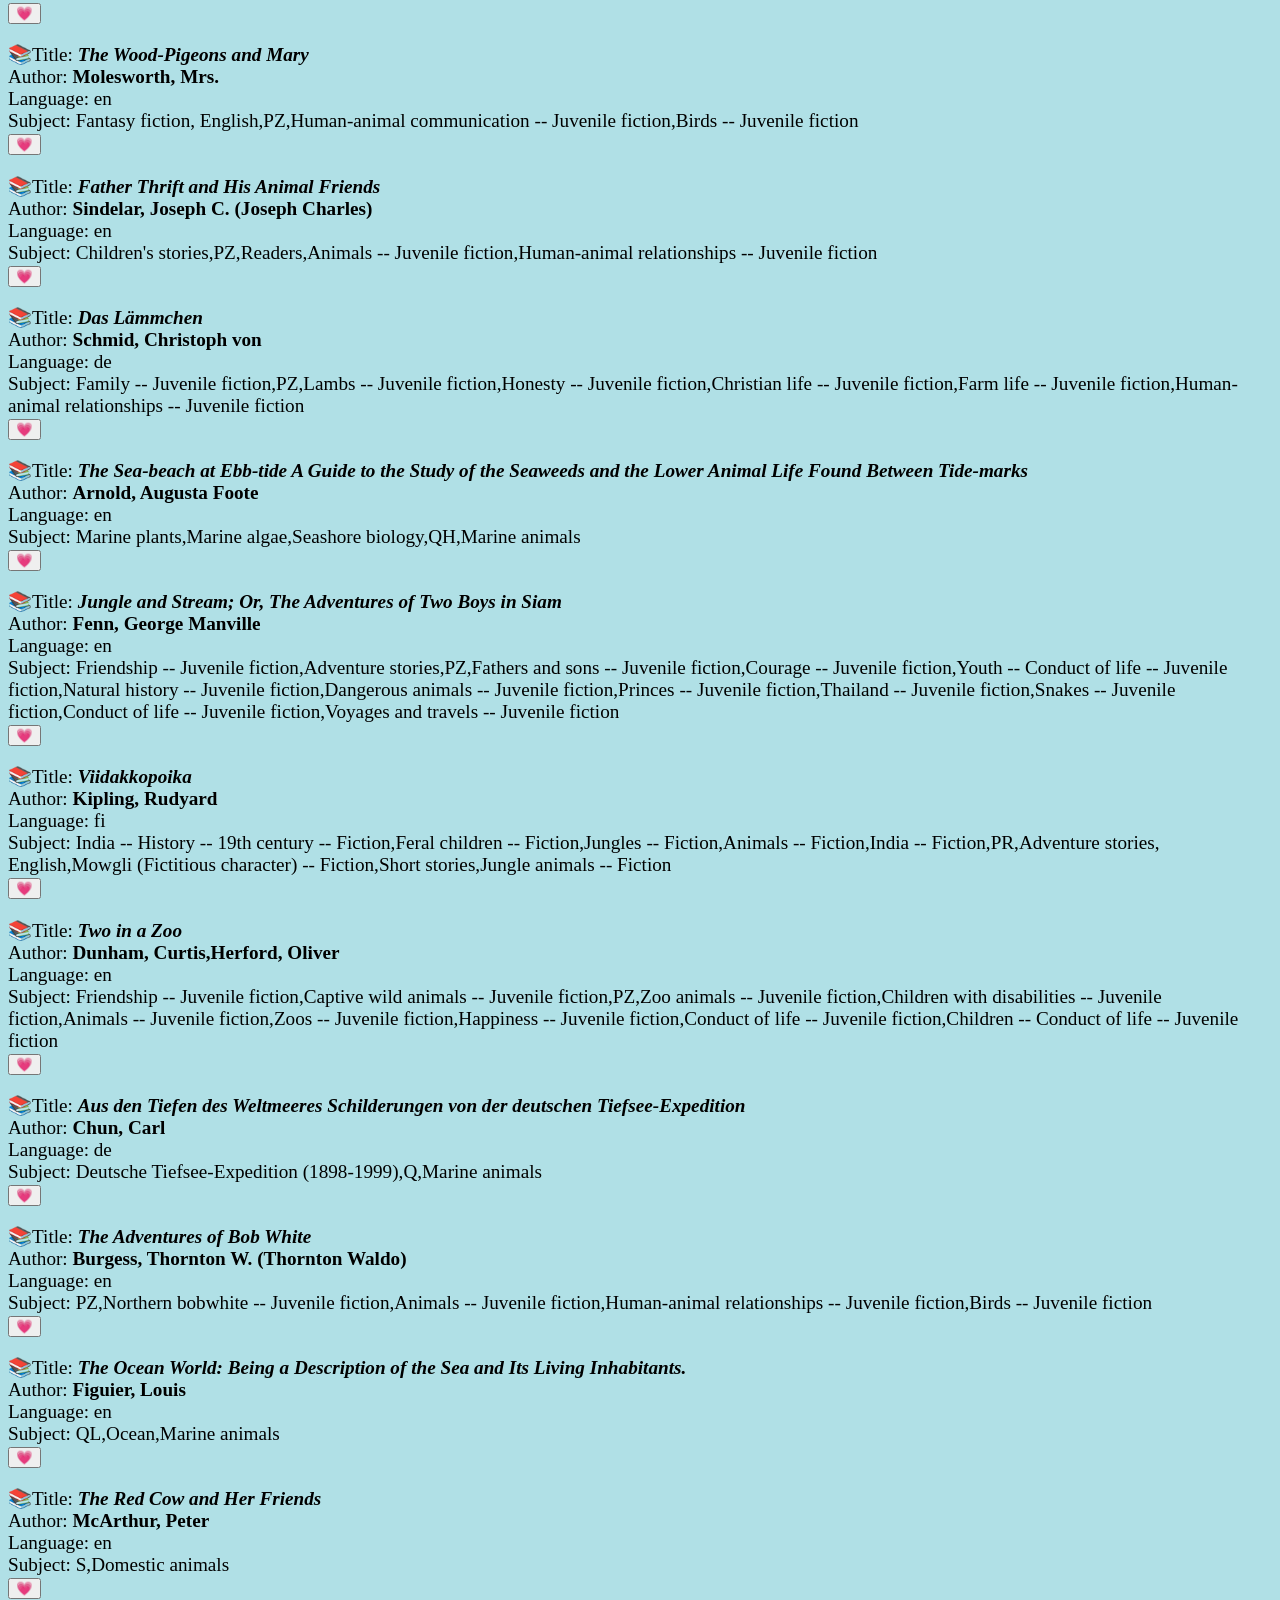
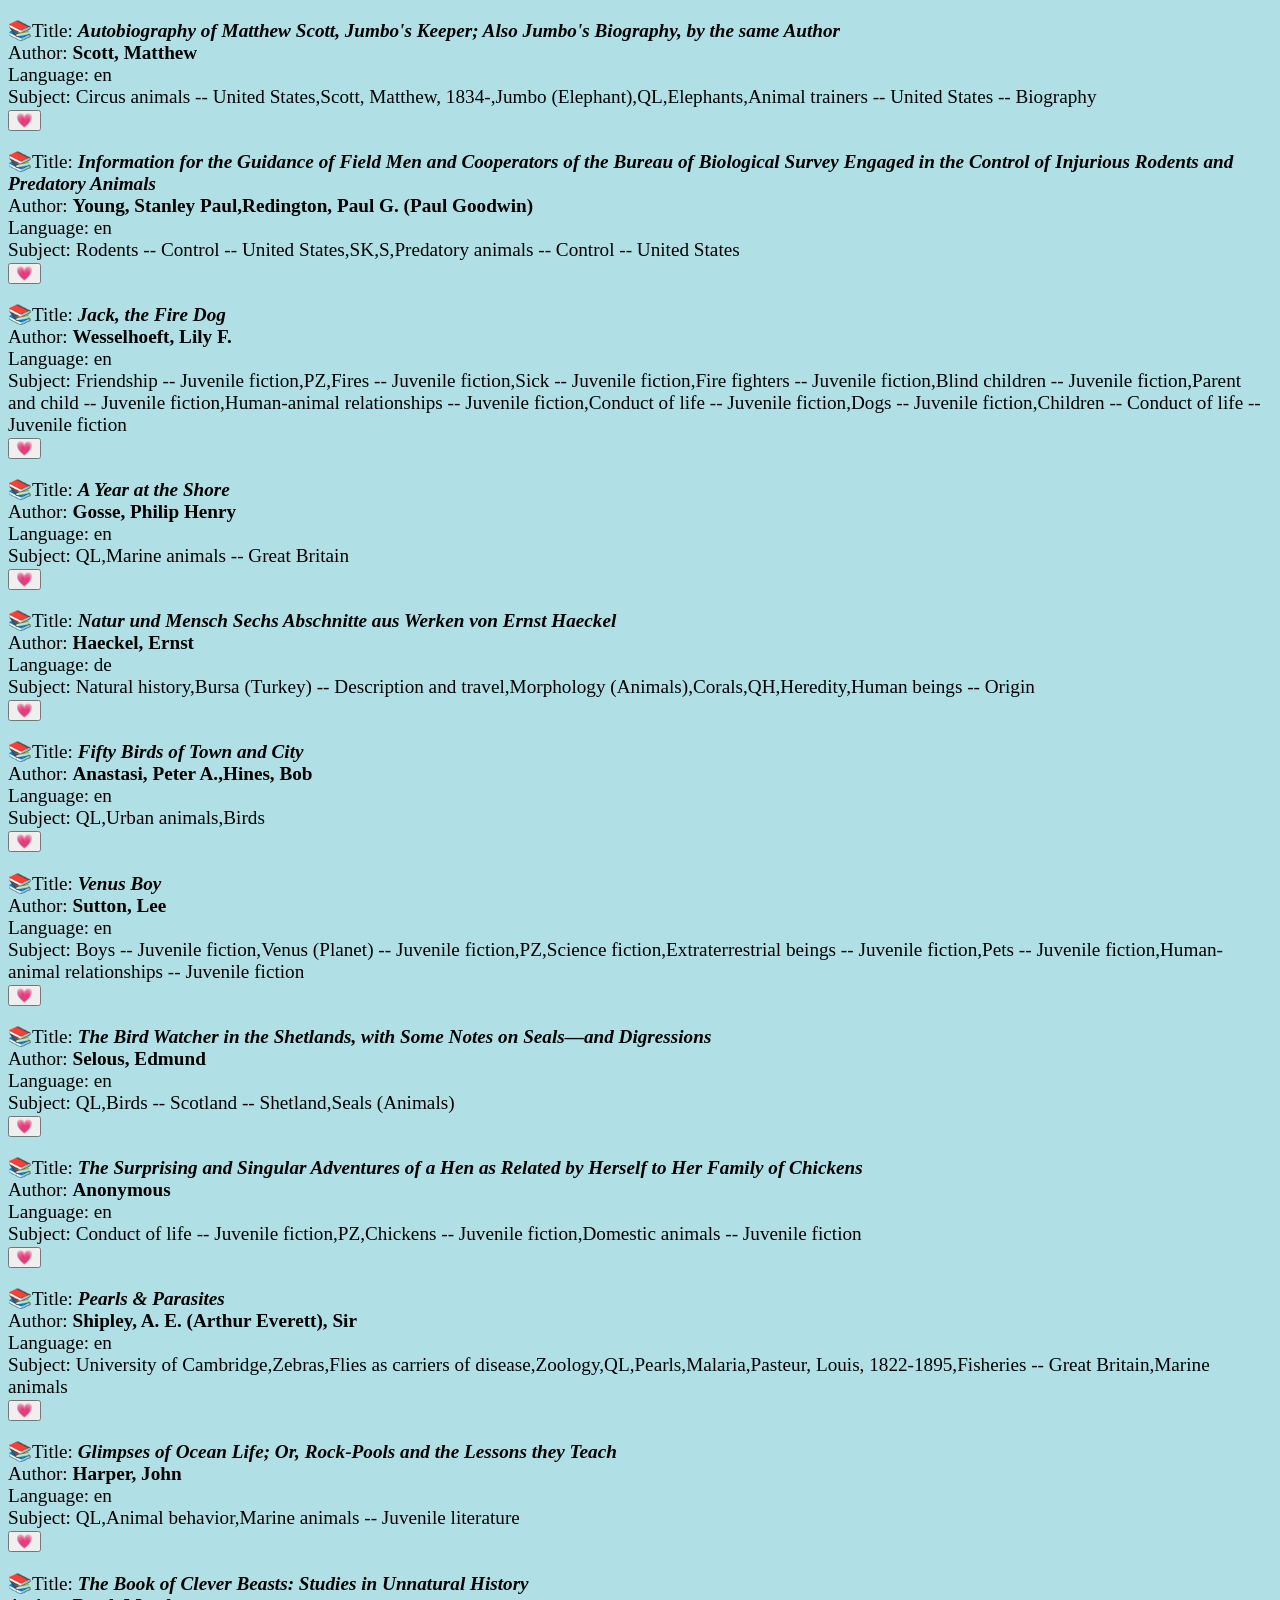
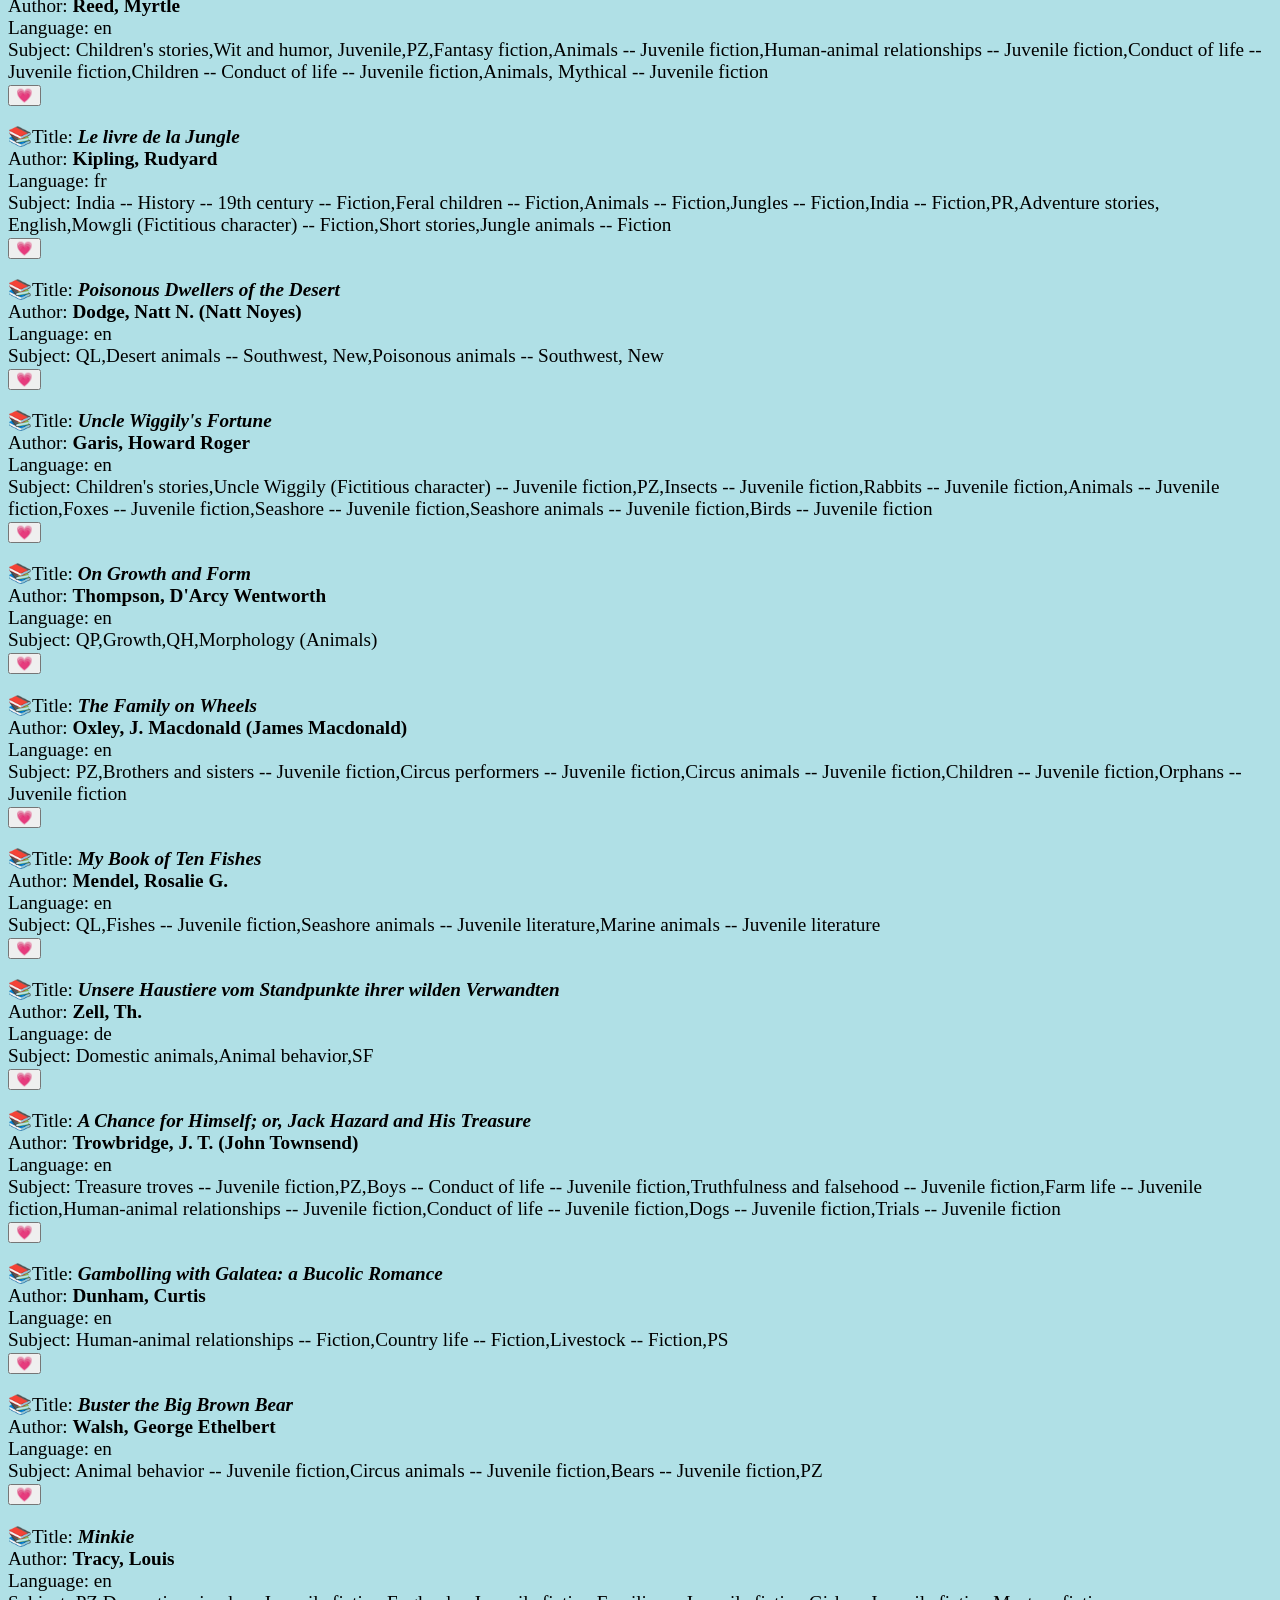
<file: BookSorting.Assessment/index.html>
<!DOCTYPE html>
<html lang="en">
  <head>
    <meta charset="UTF-8" />
    <meta http-equiv="X-UA-Compatible" content="IE=edge" />
    <meta name="viewport" content="width=device-width, initial-scale=1.0" />
    <title>Charlotte's Books</title>
    <link rel="stylesheet" href="main.css" />
  </head>
  <body>
    <h1 id="title">Charlotte's Books</h1>
    <span> Number of Favorites: <span id="numfavs">0</span></span
    ><br /><br />
    <input type="text" class="search" placeholder="Search for Books" />
    <button id="search-button">Search</button><br /><br />
    <label for="Sortby">Sort by:</label>

    <select name="Sortby" id="sorting">
      <option value="A-Z">Alphabetical</option>
      <option value="title">Title</option>
      <option value="Author">Author</option>
    </select>
    <main id="bookshelf">
      <ul id="book-list"></ul>
    </main>
    <script src="book-data.js"></script>
    <script src="index.js"></script>
  </body>
</html>
</file>
<file: main.css>
/* Overall your css looks good! If you finish the milestone early, I would center things and 
style the inputs, buttons more, and change some of the spacing a bit. -SLL */

body {
  background-color: powderblue;
}

#title {
  font-family: Georgia, "Times New Roman", Times, serif;
  text-align: center;
  text-decoration: underline;
}

#bookshelf {
  font-family: Georgia, "Times New Roman", Times, serif;
  font-size: larger;
}

ul {
  list-style-type: none;
  padding: 0;
  margin: 0;
}

li {
  margin: 1em 0;
}

li::before {
  content: "📚";
}

.Title {
  font-style: italic;
  font-weight: bold;
}
.Author {
  font-weight: bold;
}

button:focus {
  margin-top: 1px;
  background-color: deepskyblue;
}

#search-button {
  width: 6vw;
  height: 2vw;
}
</file>
<file: BookSorting.Assessment/main.css>
body {
  background-color: powderblue;
}

#title {
  font-family: Georgia, "Times New Roman", Times, serif;
  text-align: center;
  text-decoration: underline;
}

#bookshelf {
  font-family: Georgia, "Times New Roman", Times, serif;
  font-size: larger;
}

ul {
  list-style-type: none;
  padding: 0;
  margin: 0;
}

li {
  margin: 1em 0;
}

li::before {
  content: "📚";
}

.Title {
  font-style: italic;
  font-weight: bold;
}
.Author {
  font-weight: bold;
}

button:focus {
  margin-top: 1px;
  background-color: deepskyblue;
}

#search-button {
  width: 6vw;
  height: 2vw;
}
</file>
